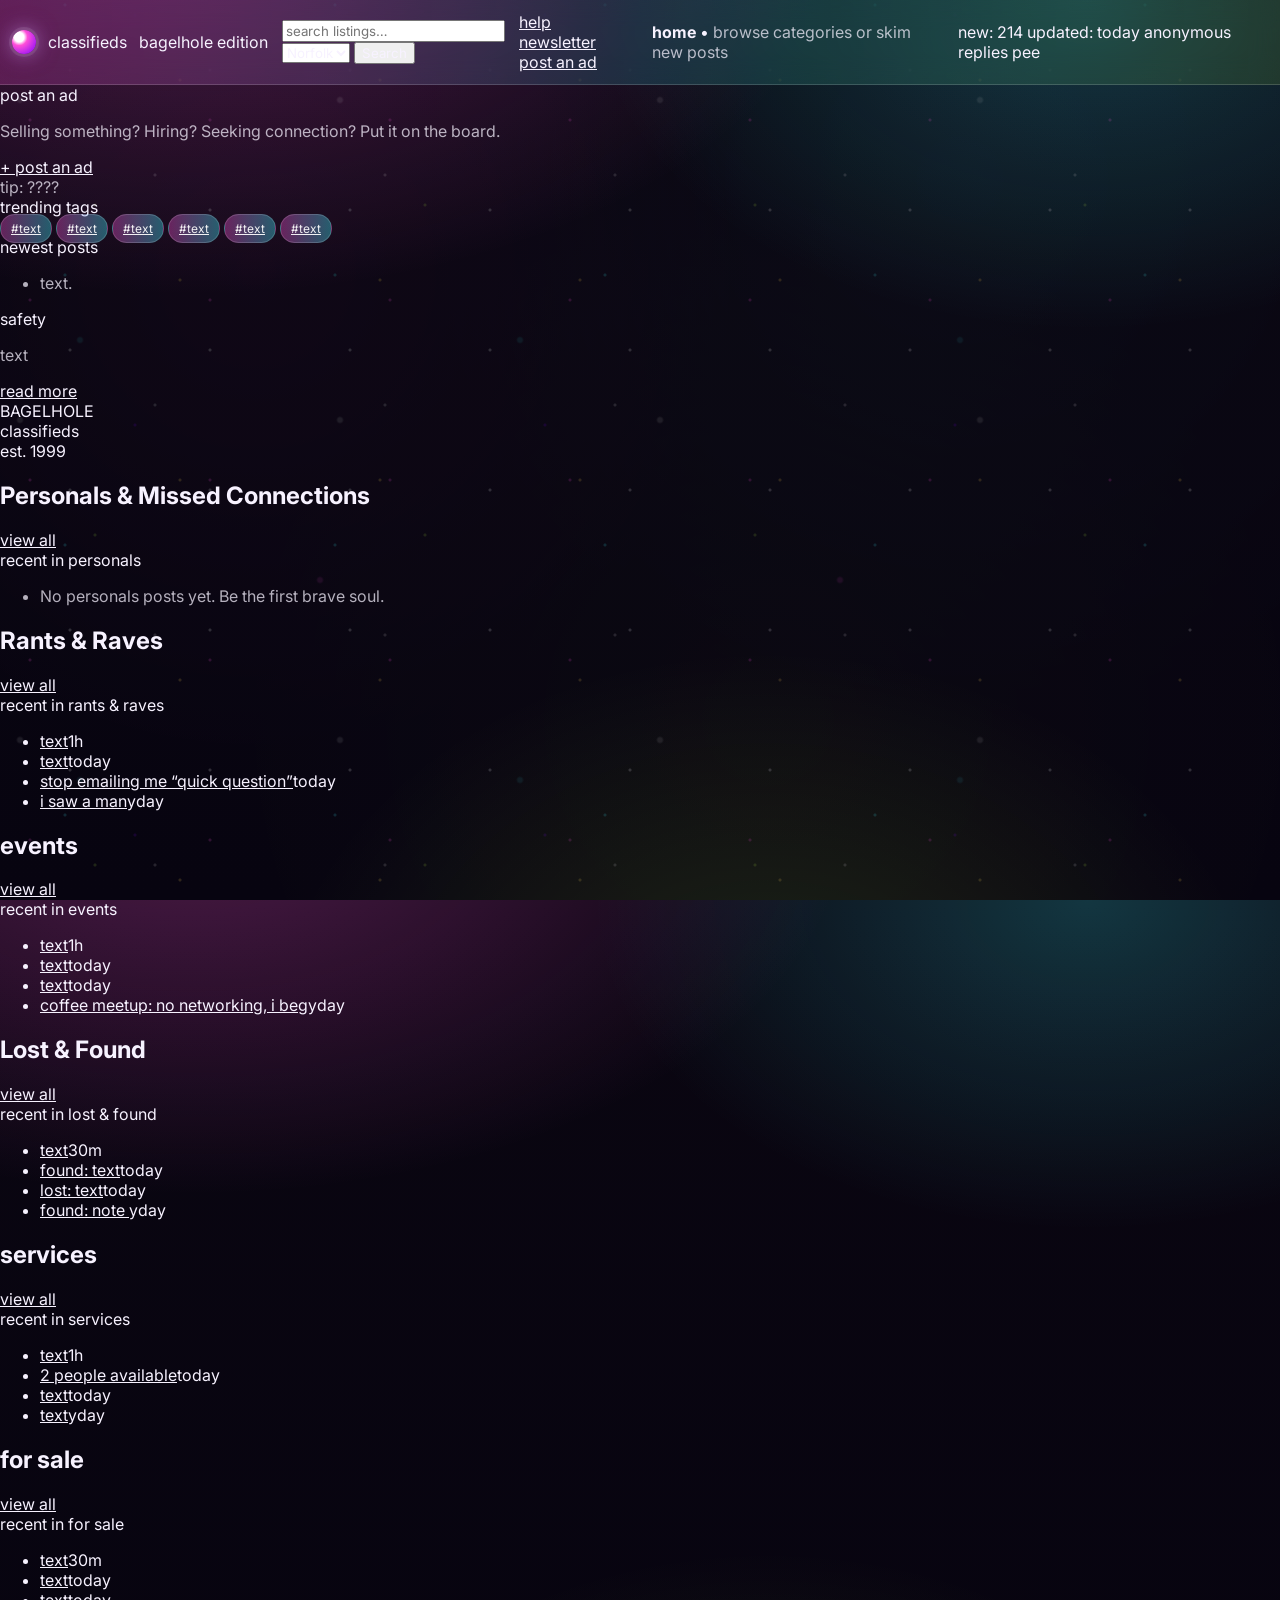
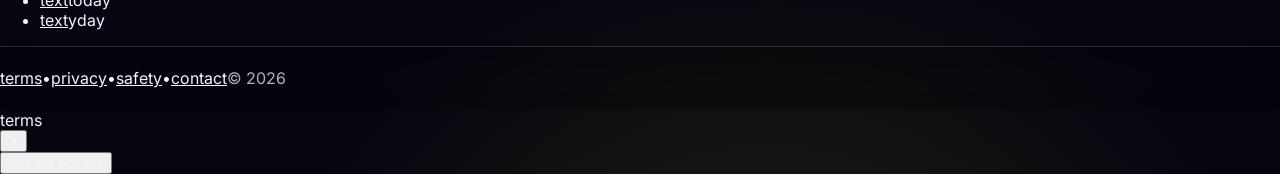
<file: index.html>
<!-- index.html -->
<!doctype html>
<html lang="en">
<head>
  <meta charset="utf-8" />
  <meta name="viewport" content="width=device-width,initial-scale=1" />
  <title>classifieds • home</title>
  <meta name="description" content="Classifieds front page with category columns and recent post titles." />
  <link rel="stylesheet" href="style.css" />
</head>

<body>
  <!-- Top bar -->
  <header class="topbar">
    <div class="wrap toprow">
      <a class="brand" href="index.html" aria-label="Classifieds home">
        <span class="dot" aria-hidden="true"></span>
        classifieds <span class="brandSub" aria-hidden="true">bagelhole edition</span>
      </a>

      <form class="search" action="#" method="get" onsubmit="return false;">
        <label class="sr-only" for="q">search</label>
        <input id="q" name="q" type="search" placeholder="search listings…" />

        <label class="sr-only" for="loc">location</label>
        <select id="loc" name="loc">
          <option>Norfolk</option>
          <!-- <option>Online / Anywhere</option> -->
        </select>

        <button type="submit">Search</button>
      </form>

      <nav class="toplinks" aria-label="top links">
        <a href="#" data-modal="help">help</a>
        <a href="#" data-modal="newsletter">newsletter</a>
        <a class="postBtn" href="actions/postad.html">post an ad</a>
      </nav>
    </div>

    <div class="wrap subrow">
      <div class="crumbs">
        <strong>home</strong>
        <span class="sep">•</span>
        <span class="muted">browse categories or skim new posts</span>
      </div>

      <div class="pills" aria-label="site status">
        <span class="pill">new: 214</span>
        <span class="pill">updated: today</span>
        <span class="pill">anonymous replies</span>
        <span class="pill glitch">pee</span>
      </div>
    </div>
  </header>

  <main class="wrap layout">
    <!-- LEFT RAIL -->
    <aside class="rail" aria-label="highlights">
      <section class="card postCard">
        <div class="postTitle">post an ad</div>
        <p class="muted">
          Selling something? Hiring? Seeking connection? Put it on the board.
        </p>
        <a class="bigPost" href="actions/postad.html">+ post an ad</a>
        <div class="tiny muted">tip: ????</div>
      </section>

      <section class="card">
        <div class="postTitle">trending tags</div>
        <div class="tags">
          <a href="#" class="tag" data-modal="tag">#text</a>
          <a href="#" class="tag" data-modal="tag">#text</a>
          <a href="#" class="tag" data-modal="tag">#text</a>
          <a href="#" class="tag" data-modal="tag">#text</a>
          <a href="#" class="tag" data-modal="tag">#text</a>
          <a href="#" class="tag hot" data-modal="tag">#text</a>
        </div>
      </section>

      <section class="card">
        <div class="postTitle">newest posts</div>
        <ul class="posts compact" id="newestPosts"></ul>
      </section>

      <section class="card tinyCard">
        <div class="postTitle">safety</div>
        <p class="muted tiny">
          text
        </p>
        <a class="link" href="#" data-modal="safety">read more</a>
      </section>

      <section class="stamp" aria-label="site stamp">
        <div class="stampInner">
          <div class="stampTop">BAGELHOLE</div>
          <div class="stampMid">classifieds</div>
          <div class="stampBot">est. 1999</div>
        </div>
      </section>
    </aside>

    <!-- BOARD -->
    <section class="board" aria-label="classifieds categories">
      <!-- COMMUNITY -->
      <section class="col" aria-labelledby="h-community">
        <header class="colHead">
          <h2 id="h-community">Personals &amp; Missed Connections</h2>
          <a class="viewAll" href="categories/personals.html">view all</a>
        </header>

        <div class="recent">
          <div class="recentHead">recent in personals</div>
          <ul class="posts" id="recentPersonals"></ul>
        </div>
      </section>

      <!-- RANTS -->
      <section class="col" aria-labelledby="h-rants">
        <header class="colHead">
          <h2 id="h-rants">Rants &amp; Raves</h2>
          <a class="viewAll" href="categories/personals.html">view all</a>
        </header>

        <div class="recent">
          <div class="recentHead">recent in rants &amp; raves</div>
          <ul class="posts">
            <li><a href="#" data-modal="stub">text</a><span class="when">1h</span></li>
            <li><a href="#" data-modal="stub">text</a><span class="when">today</span></li>
            <li><a href="#" data-modal="stub">stop emailing me “quick question”</a><span class="when">today</span></li>
            <li><a href="#" data-modal="stub">i saw a man</a><span class="when">yday</span></li>
          </ul>
        </div>
      </section>

      <!-- EVENTS -->
      <section class="col" aria-labelledby="h-events">
        <header class="colHead">
          <h2 id="h-events">events</h2>
          <a class="viewAll" href="categories/personals.html">view all</a>
        </header>

        <div class="recent">
          <div class="recentHead">recent in events</div>
          <ul class="posts">
            <li><a href="#" data-modal="stub">text</a><span class="when">1h</span></li>
            <li><a href="#" data-modal="stub">text</a><span class="when">today</span></li>
            <li><a href="#" data-modal="stub">text</a><span class="when">today</span></li>
            <li><a href="#" data-modal="stub">coffee meetup: no networking, i beg</a><span class="when">yday</span></li>
          </ul>
        </div>
      </section>

      <!-- LOST -->
      <section class="col" aria-labelledby="h-lost">
        <header class="colHead">
          <h2 id="h-lost">Lost &amp; Found</h2>
          <a class="viewAll" href="categories/personals.html">view all</a>
        </header>

        <div class="recent">
          <div class="recentHead">recent in lost &amp; found</div>
          <ul class="posts">
            <li><a href="#" data-modal="stub">text</a><span class="when">30m</span></li>
            <li><a href="#" data-modal="stub">found: text</a><span class="when">today</span></li>
            <li><a href="#" data-modal="stub">lost: text</a><span class="when">today</span></li>
            <li><a href="#" data-modal="stub">found: note </a><span class="when">yday</span></li>
          </ul>
        </div>
      </section>

      <!-- SERVICES -->
      <section class="col" aria-labelledby="h-services">
        <header class="colHead">
          <h2 id="h-services">services</h2>
          <a class="viewAll" href="categories/personals.html">view all</a>
        </header>

        <div class="recent">
          <div class="recentHead">recent in services</div>
          <ul class="posts">
            <li><a href="#" data-modal="stub">text</a><span class="when">1h</span></li>
            <li><a href="#" data-modal="stub">2 people available</a><span class="when">today</span></li>
            <li><a href="#" data-modal="stub">text</a><span class="when">today</span></li>
            <li><a href="#" data-modal="stub">text</a><span class="when">yday</span></li>
          </ul>
        </div>
      </section>

      <!-- FOR SALE -->
      <section class="col" aria-labelledby="h-forsale">
        <header class="colHead">
          <h2 id="h-forsale">for sale</h2>
          <a class="viewAll" href="categories/personals.html">view all</a>
        </header>

        <div class="recent">
          <div class="recentHead">recent in for sale</div>
          <ul class="posts">
            <li><a href="#" data-modal="stub">text</a><span class="when">30m</span></li>
            <li><a href="#" data-modal="stub">text</a><span class="when">today</span></li>
            <li><a href="#" data-modal="stub">text</a><span class="when">today</span></li>
            <li><a href="#" data-modal="stub">text</a><span class="when">yday</span></li>
          </ul>
        </div>
      </section>
    </section>
  </main>

  <footer class="wrap footer">
    <a href="#" data-modal="terms">terms</a><span class="sep">•</span>
    <a href="#" data-modal="privacy">privacy</a><span class="sep">•</span>
    <a href="#" data-modal="safety">safety</a><span class="sep">•</span>
    <a href="#" data-modal="contact">contact</a>
    <span class="copy muted">© 2026</span>
  </footer>

  <!-- Modal -->
  <div class="modalBack" id="modalBack" aria-hidden="true">
    <div class="modal" role="dialog" aria-modal="true" aria-labelledby="modalTitle">
      <div class="modalTop">
        <div class="modalTitle" id="modalTitle">terms</div>
        <button class="modalClose" type="button" id="modalClose" aria-label="Close">✕</button>
      </div>

      <div class="modalBody">
        <div class="modalText" id="modalText"></div>
        <div class="modalArt" id="modalArt" hidden>
          <img id="modalImg" alt="nonsense illustration" />
        </div>
      </div>

      <div class="modalFoot">
        <button class="modalBtn" type="button" id="modalOk">ok i will behave</button>
      </div>
    </div>
  </div>

<script>
  const STORE_KEY = "bagelhole_posts_v1";

  function loadPosts(){
    try { return JSON.parse(localStorage.getItem(STORE_KEY) || "[]"); }
    catch(e){ return []; }
  }

  function timeAgoISO(iso){
    const d = new Date(iso);
    const sec = Math.floor((Date.now() - d.getTime()) / 1000);
    if(sec < 60) return "just now";
    const min = Math.floor(sec / 60);
    if(min < 60) return `${min}m`;
    const hr = Math.floor(min / 60);
    if(hr < 24) return `${hr}h`;
    const day = Math.floor(hr / 24);
    if(day < 7) return `${day}d`;
    const wk = Math.floor(day / 7);
    if(wk < 5) return `${wk}w`;
    const mo = Math.floor(day / 30);
    return `${mo}mo`;
  }

  function escapeHtml(str){
    return String(str)
      .replaceAll("&","&amp;")
      .replaceAll("<","&lt;")
      .replaceAll(">","&gt;")
      .replaceAll('"',"&quot;")
      .replaceAll("'","&#039;");
  }

  // PERSONALS: recent 4 (for the category column)
  const ul = document.getElementById("recentPersonals");
  if(ul){
    const posts = loadPosts()
      .filter(p => p.category === "personals")
      .slice(0, 4);

    if(posts.length === 0){
      ul.innerHTML = `<li class="muted tiny">No personals posts yet. Be the first brave soul.</li>`;
    } else {
      ul.innerHTML = posts.map(p => `
        <li>
          <a rel="nofollow" href="categories/post.html?id=${encodeURIComponent(p.id)}">
            <span class="t">personals:</span> ${escapeHtml(p.title)}
          </a>
          <span class="when">${timeAgoISO(p.postedAt)}</span>
        </li>
      `).join("");
    }
  }

  // RAIL: newest posts (personals-only for now)
  const newest = document.getElementById("newestPosts");
  if(newest){
    const posts = loadPosts()
      .filter(p => p.category === "personals")
      .slice(0, 5);

    if(posts.length === 0){
      newest.innerHTML = `<li class="muted tiny">text.</li>`;
    } else {
      newest.innerHTML = posts.map(p => `
        <li>
          <a rel="nofollow" href="categories/post.html?id=${encodeURIComponent(p.id)}">
            ${escapeHtml(p.title)}
          </a>
          <span class="when">${timeAgoISO(p.postedAt)}</span>
        </li>
      `).join("");
    }
  }

  // Optional: live refresh if another tab adds a post
  window.addEventListener("storage", (e) => {
    if(e.key === STORE_KEY){
      location.reload();
    }
  });

  // ---------- Nonsense modal ----------
  const modalBack  = document.getElementById("modalBack");
  const modalTitle = document.getElementById("modalTitle");
  const modalText  = document.getElementById("modalText");
  const modalClose = document.getElementById("modalClose");
  const modalOk    = document.getElementById("modalOk");
  const modalArt   = document.getElementById("modalArt");
  const modalImg   = document.getElementById("modalImg");

  const nonsense = {
    terms: {
      title: "terms (alleged)",
      lines: [
        "text"
      ],
      img: "https://picsum.photos/seed/bagelhole-terms/720/480"
    },
    privacy: {
      title: "privacy (mostly emotional)",
      lines: [
        "text"
      ],
      img: "https://picsum.photos/seed/bagelhole-privacy/720/480"
    },
    safety: {
      title: "safety (gently threatening)",
      lines: [
        "text"
      ],
      img: "https://picsum.photos/seed/bagelhole-safety/720/480"
    },
    contact: {
      title: "contact (please don’t)",
      lines: [
        "text"
      ],
      img: "https://picsum.photos/seed/bagelhole-contact/720/480"
    },
    help: {
      title: "help",
      lines: [
        "text"
      ],
      img: "https://picsum.photos/seed/bagelhole-help/720/480"
    },
    newsletter: {
      title: "newsletter",
      lines: [
        "text"
      ],
      img: "https://picsum.photos/seed/bagelhole-newsletter/720/480"
    },
    stub: {
      title: "not implemented",
      lines: [
        "text"
      ],
      img: "https://picsum.photos/seed/bagelhole-stub/720/480"
    },
    tag: {
      title: "tag search (imaginary)",
      lines: [
        "text"
      ],
      img: "https://picsum.photos/seed/bagelhole-tag/720/480"
    }
  };

  function openModal(kind){
    const data = nonsense[kind] || nonsense.stub;
    modalTitle.textContent = data.title;

    const pick = data.lines.slice().sort(() => Math.random() - 0.5);
    modalText.innerHTML = `
      <p><strong>${escapeHtml(pick[0] || "be cool.")}</strong></p>
      ${(pick[1] ? `<p>${escapeHtml(pick[1])}</p>` : "")}
      ${(pick[2] ? `<p>${escapeHtml(pick[2])}</p>` : "")}
      <p class="muted tiny">text.</p>
    `;

    if(data.img){
      modalArt.hidden = false;
      // cache-bust so it feels fresh each click
      modalImg.src = data.img + "?t=" + Date.now();
    } else {
      modalArt.hidden = true;
      modalImg.removeAttribute("src");
    }

    modalBack.classList.add("open");
    modalBack.setAttribute("aria-hidden", "false");
    modalClose.focus();
  }

  function closeModal(){
    modalBack.classList.remove("open");
    modalBack.setAttribute("aria-hidden", "true");
  }

  document.addEventListener("click", (e) => {
    const a = e.target.closest("[data-modal]");
    if(a){
      e.preventDefault();
      openModal(a.getAttribute("data-modal"));
      return;
    }
  });

  modalClose.addEventListener("click", closeModal);
  modalOk.addEventListener("click", closeModal);

  modalBack.addEventListener("click", (e) => {
    if(e.target === modalBack) closeModal();
  });

  document.addEventListener("keydown", (e) => {
    if(e.key === "Escape" && modalBack.classList.contains("open")){
      closeModal();
    }
  });
</script>
</body>
</html>
</file>
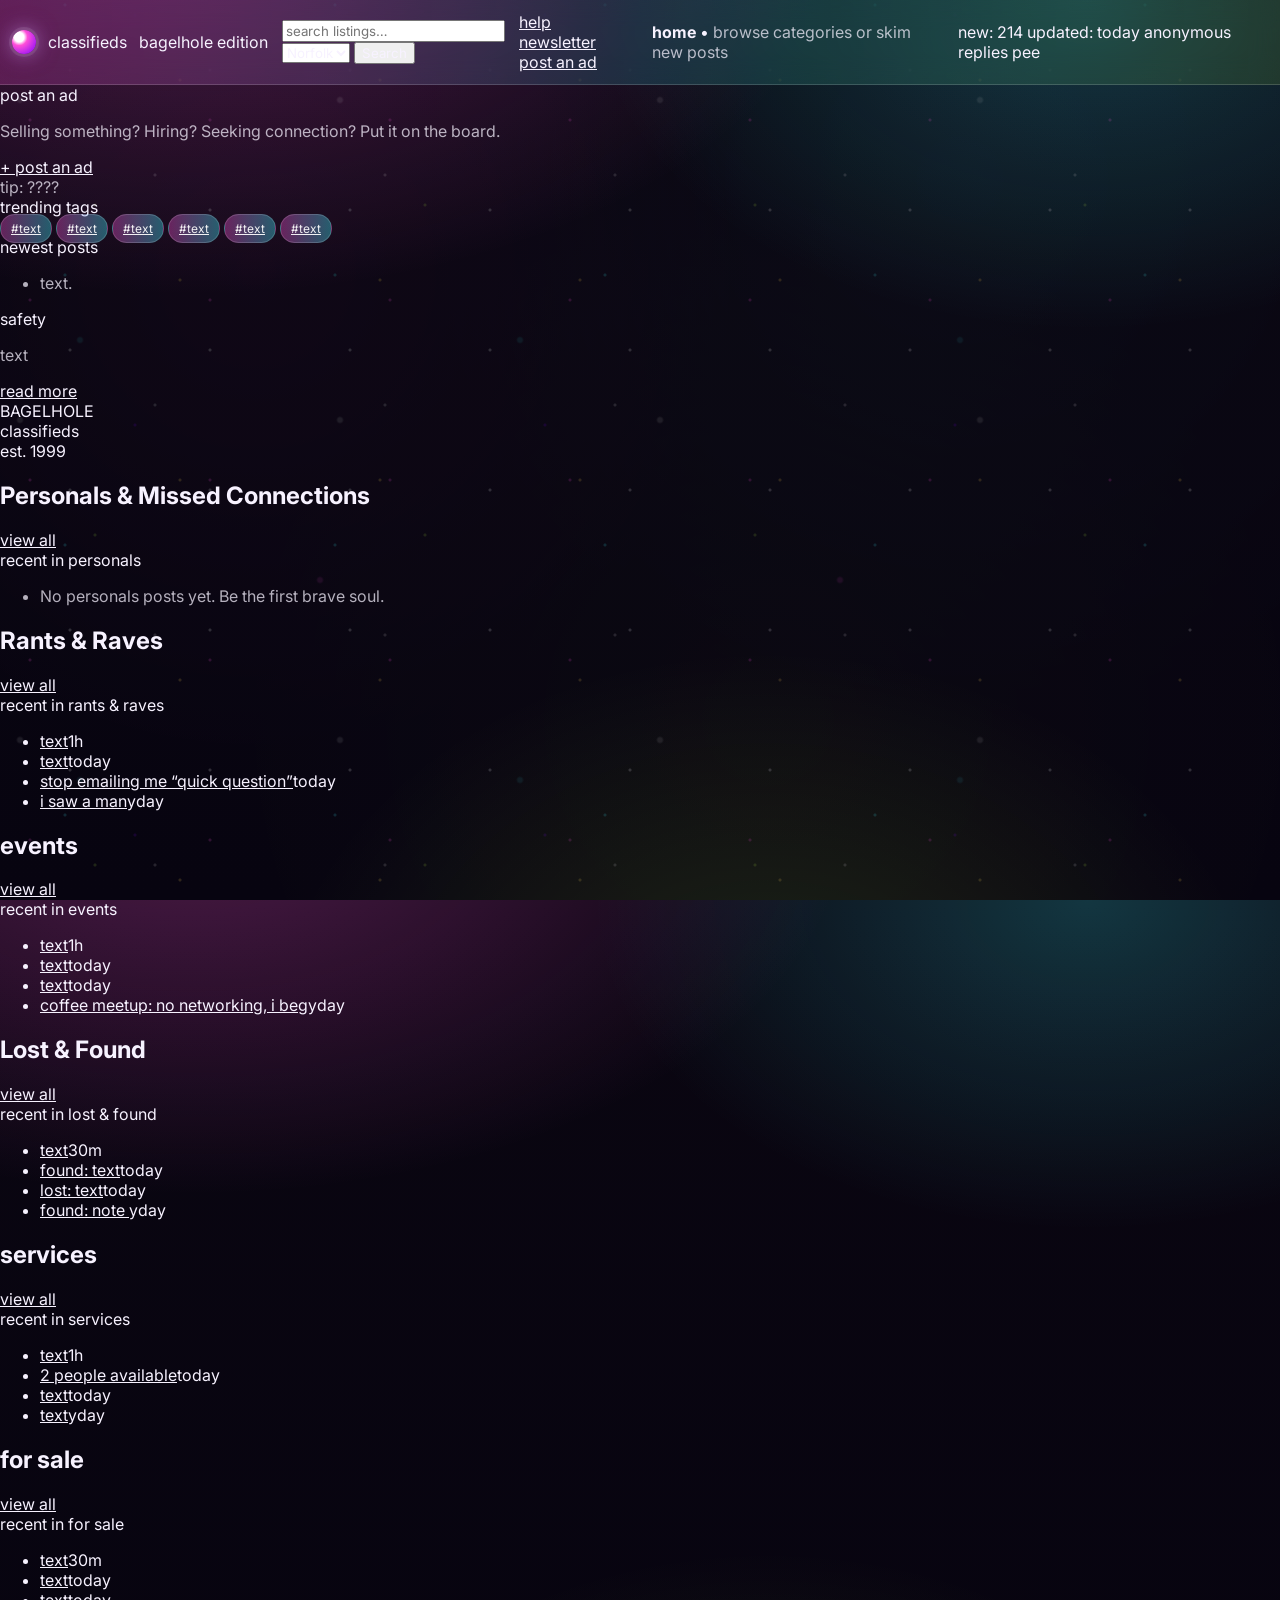
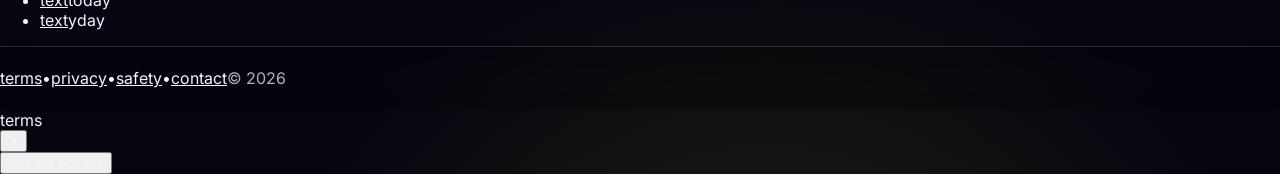
<file: classifieds_index.html>
<!-- index.html -->
<!doctype html>
<html lang="en">
<head>
  <meta charset="utf-8" />
  <meta name="viewport" content="width=device-width,initial-scale=1" />
  <title>classifieds • home</title>
  <meta name="description" content="Classifieds front page with category columns and recent post titles." />
  <link rel="stylesheet" href="style.css" />
</head>

<body>
  <!-- Top bar -->
  <header class="topbar">
    <div class="wrap toprow">
      <a class="brand" href="index.html" aria-label="Classifieds home">
        <span class="dot" aria-hidden="true"></span>
        classifieds <span class="brandSub" aria-hidden="true">bagelhole edition</span>
      </a>

      <form class="search" action="#" method="get" onsubmit="return false;">
        <label class="sr-only" for="q">search</label>
        <input id="q" name="q" type="search" placeholder="search listings…" />

        <label class="sr-only" for="loc">location</label>
        <select id="loc" name="loc">
          <option>Norfolk</option>
          <!-- <option>Online / Anywhere</option> -->
        </select>

        <button type="submit">Search</button>
      </form>

      <nav class="toplinks" aria-label="top links">
        <a href="#" data-modal="help">help</a>
        <a href="#" data-modal="newsletter">newsletter</a>
        <a class="postBtn" href="actions/postad.html">post an ad</a>
      </nav>
    </div>

    <div class="wrap subrow">
      <div class="crumbs">
        <strong>home</strong>
        <span class="sep">•</span>
        <span class="muted">browse categories or skim new posts</span>
      </div>

      <div class="pills" aria-label="site status">
        <span class="pill">new: 214</span>
        <span class="pill">updated: today</span>
        <span class="pill">anonymous replies</span>
        <span class="pill glitch">pee</span>
      </div>
    </div>
  </header>

  <main class="wrap layout">
    <!-- LEFT RAIL -->
    <aside class="rail" aria-label="highlights">
      <section class="card postCard">
        <div class="postTitle">post an ad</div>
        <p class="muted">
          Selling something? Hiring? Seeking connection? Put it on the board.
        </p>
        <a class="bigPost" href="actions/postad.html">+ post an ad</a>
        <div class="tiny muted">tip: ????</div>
      </section>

      <section class="card">
        <div class="postTitle">trending tags</div>
        <div class="tags">
          <a href="#" class="tag" data-modal="tag">#text</a>
          <a href="#" class="tag" data-modal="tag">#text</a>
          <a href="#" class="tag" data-modal="tag">#text</a>
          <a href="#" class="tag" data-modal="tag">#text</a>
          <a href="#" class="tag" data-modal="tag">#text</a>
          <a href="#" class="tag hot" data-modal="tag">#text</a>
        </div>
      </section>

      <section class="card">
        <div class="postTitle">newest posts</div>
        <ul class="posts compact" id="newestPosts"></ul>
      </section>

      <section class="card tinyCard">
        <div class="postTitle">safety</div>
        <p class="muted tiny">
          text
        </p>
        <a class="link" href="#" data-modal="safety">read more</a>
      </section>

      <section class="stamp" aria-label="site stamp">
        <div class="stampInner">
          <div class="stampTop">BAGELHOLE</div>
          <div class="stampMid">classifieds</div>
          <div class="stampBot">est. 1999</div>
        </div>
      </section>
    </aside>

    <!-- BOARD -->
    <section class="board" aria-label="classifieds categories">
      <!-- COMMUNITY -->
      <section class="col" aria-labelledby="h-community">
        <header class="colHead">
          <h2 id="h-community">Personals &amp; Missed Connections</h2>
          <a class="viewAll" href="categories/personals.html">view all</a>
        </header>

        <div class="recent">
          <div class="recentHead">recent in personals</div>
          <ul class="posts" id="recentPersonals"></ul>
        </div>
      </section>

      <!-- RANTS -->
      <section class="col" aria-labelledby="h-rants">
        <header class="colHead">
          <h2 id="h-rants">Rants &amp; Raves</h2>
          <a class="viewAll" href="#" data-modal="stub">view all</a>
        </header>

        <div class="recent">
          <div class="recentHead">recent in rants &amp; raves</div>
          <ul class="posts">
            <li><a href="#" data-modal="stub">text</a><span class="when">1h</span></li>
            <li><a href="#" data-modal="stub">text</a><span class="when">today</span></li>
            <li><a href="#" data-modal="stub">stop emailing me “quick question”</a><span class="when">today</span></li>
            <li><a href="#" data-modal="stub">i saw a man</a><span class="when">yday</span></li>
          </ul>
        </div>
      </section>

      <!-- EVENTS -->
      <section class="col" aria-labelledby="h-events">
        <header class="colHead">
          <h2 id="h-events">events</h2>
          <a class="viewAll" href="#" data-modal="stub">view all</a>
        </header>

        <div class="recent">
          <div class="recentHead">recent in events</div>
          <ul class="posts">
            <li><a href="#" data-modal="stub">text</a><span class="when">1h</span></li>
            <li><a href="#" data-modal="stub">text</a><span class="when">today</span></li>
            <li><a href="#" data-modal="stub">text</a><span class="when">today</span></li>
            <li><a href="#" data-modal="stub">coffee meetup: no networking, i beg</a><span class="when">yday</span></li>
          </ul>
        </div>
      </section>

      <!-- LOST -->
      <section class="col" aria-labelledby="h-lost">
        <header class="colHead">
          <h2 id="h-lost">Lost &amp; Found</h2>
          <a class="viewAll" href="#" data-modal="stub">view all</a>
        </header>

        <div class="recent">
          <div class="recentHead">recent in lost &amp; found</div>
          <ul class="posts">
            <li><a href="#" data-modal="stub">text</a><span class="when">30m</span></li>
            <li><a href="#" data-modal="stub">found: text</a><span class="when">today</span></li>
            <li><a href="#" data-modal="stub">lost: text</a><span class="when">today</span></li>
            <li><a href="#" data-modal="stub">found: note </a><span class="when">yday</span></li>
          </ul>
        </div>
      </section>

      <!-- SERVICES -->
      <section class="col" aria-labelledby="h-services">
        <header class="colHead">
          <h2 id="h-services">services</h2>
          <a class="viewAll" href="#" data-modal="stub">view all</a>
        </header>

        <div class="recent">
          <div class="recentHead">recent in services</div>
          <ul class="posts">
            <li><a href="#" data-modal="stub">text</a><span class="when">1h</span></li>
            <li><a href="#" data-modal="stub">2 people available</a><span class="when">today</span></li>
            <li><a href="#" data-modal="stub">text</a><span class="when">today</span></li>
            <li><a href="#" data-modal="stub">text</a><span class="when">yday</span></li>
          </ul>
        </div>
      </section>

      <!-- FOR SALE -->
      <section class="col" aria-labelledby="h-forsale">
        <header class="colHead">
          <h2 id="h-forsale">for sale</h2>
          <a class="viewAll" href="#" data-modal="stub">view all</a>
        </header>

        <div class="recent">
          <div class="recentHead">recent in for sale</div>
          <ul class="posts">
            <li><a href="#" data-modal="stub">text</a><span class="when">30m</span></li>
            <li><a href="#" data-modal="stub">text</a><span class="when">today</span></li>
            <li><a href="#" data-modal="stub">text</a><span class="when">today</span></li>
            <li><a href="#" data-modal="stub">text</a><span class="when">yday</span></li>
          </ul>
        </div>
      </section>
    </section>
  </main>

  <footer class="wrap footer">
    <a href="#" data-modal="terms">terms</a><span class="sep">•</span>
    <a href="#" data-modal="privacy">privacy</a><span class="sep">•</span>
    <a href="#" data-modal="safety">safety</a><span class="sep">•</span>
    <a href="#" data-modal="contact">contact</a>
    <span class="copy muted">© 2026</span>
  </footer>

  <!-- Modal -->
  <div class="modalBack" id="modalBack" aria-hidden="true">
    <div class="modal" role="dialog" aria-modal="true" aria-labelledby="modalTitle">
      <div class="modalTop">
        <div class="modalTitle" id="modalTitle">terms</div>
        <button class="modalClose" type="button" id="modalClose" aria-label="Close">✕</button>
      </div>

      <div class="modalBody">
        <div class="modalText" id="modalText"></div>
        <div class="modalArt" id="modalArt" hidden>
          <img id="modalImg" alt="nonsense illustration" />
        </div>
      </div>

      <div class="modalFoot">
        <button class="modalBtn" type="button" id="modalOk">ok i will behave</button>
      </div>
    </div>
  </div>

<script>
  const STORE_KEY = "bagelhole_posts_v1";

  function loadPosts(){
    try { return JSON.parse(localStorage.getItem(STORE_KEY) || "[]"); }
    catch(e){ return []; }
  }

  function timeAgoISO(iso){
    const d = new Date(iso);
    const sec = Math.floor((Date.now() - d.getTime()) / 1000);
    if(sec < 60) return "just now";
    const min = Math.floor(sec / 60);
    if(min < 60) return `${min}m`;
    const hr = Math.floor(min / 60);
    if(hr < 24) return `${hr}h`;
    const day = Math.floor(hr / 24);
    if(day < 7) return `${day}d`;
    const wk = Math.floor(day / 7);
    if(wk < 5) return `${wk}w`;
    const mo = Math.floor(day / 30);
    return `${mo}mo`;
  }

  function escapeHtml(str){
    return String(str)
      .replaceAll("&","&amp;")
      .replaceAll("<","&lt;")
      .replaceAll(">","&gt;")
      .replaceAll('"',"&quot;")
      .replaceAll("'","&#039;");
  }

  // PERSONALS: recent 4 (for the category column)
  const ul = document.getElementById("recentPersonals");
  if(ul){
    const posts = loadPosts()
      .filter(p => p.category === "personals")
      .slice(0, 4);

    if(posts.length === 0){
      ul.innerHTML = `<li class="muted tiny">No personals posts yet. Be the first brave soul.</li>`;
    } else {
      ul.innerHTML = posts.map(p => `
        <li>
          <a rel="nofollow" href="categories/post.html?id=${encodeURIComponent(p.id)}">
            <span class="t">personals:</span> ${escapeHtml(p.title)}
          </a>
          <span class="when">${timeAgoISO(p.postedAt)}</span>
        </li>
      `).join("");
    }
  }

  // RAIL: newest posts (personals-only for now)
  const newest = document.getElementById("newestPosts");
  if(newest){
    const posts = loadPosts()
      .filter(p => p.category === "personals")
      .slice(0, 5);

    if(posts.length === 0){
      newest.innerHTML = `<li class="muted tiny">text.</li>`;
    } else {
      newest.innerHTML = posts.map(p => `
        <li>
          <a rel="nofollow" href="categories/post.html?id=${encodeURIComponent(p.id)}">
            ${escapeHtml(p.title)}
          </a>
          <span class="when">${timeAgoISO(p.postedAt)}</span>
        </li>
      `).join("");
    }
  }

  // Optional: live refresh if another tab adds a post
  window.addEventListener("storage", (e) => {
    if(e.key === STORE_KEY){
      location.reload();
    }
  });

  // ---------- Nonsense modal ----------
  const modalBack  = document.getElementById("modalBack");
  const modalTitle = document.getElementById("modalTitle");
  const modalText  = document.getElementById("modalText");
  const modalClose = document.getElementById("modalClose");
  const modalOk    = document.getElementById("modalOk");
  const modalArt   = document.getElementById("modalArt");
  const modalImg   = document.getElementById("modalImg");

  const nonsense = {
    terms: {
      title: "terms (alleged)",
      lines: [
        "text"
      ],
      img: "https://picsum.photos/seed/bagelhole-terms/720/480"
    },
    privacy: {
      title: "privacy (mostly emotional)",
      lines: [
        "text"
      ],
      img: "https://picsum.photos/seed/bagelhole-privacy/720/480"
    },
    safety: {
      title: "safety (gently threatening)",
      lines: [
        "text"
      ],
      img: "https://picsum.photos/seed/bagelhole-safety/720/480"
    },
    contact: {
      title: "contact (please don’t)",
      lines: [
        "text"
      ],
      img: "https://picsum.photos/seed/bagelhole-contact/720/480"
    },
    help: {
      title: "help",
      lines: [
        "text"
      ],
      img: "https://picsum.photos/seed/bagelhole-help/720/480"
    },
    newsletter: {
      title: "newsletter",
      lines: [
        "text"
      ],
      img: "https://picsum.photos/seed/bagelhole-newsletter/720/480"
    },
    stub: {
      title: "not implemented",
      lines: [
        "text"
      ],
      img: "https://picsum.photos/seed/bagelhole-stub/720/480"
    },
    tag: {
      title: "tag search (imaginary)",
      lines: [
        "text"
      ],
      img: "https://picsum.photos/seed/bagelhole-tag/720/480"
    }
  };

  function openModal(kind){
    const data = nonsense[kind] || nonsense.stub;
    modalTitle.textContent = data.title;

    const pick = data.lines.slice().sort(() => Math.random() - 0.5);
    modalText.innerHTML = `
      <p><strong>${escapeHtml(pick[0] || "be cool.")}</strong></p>
      ${(pick[1] ? `<p>${escapeHtml(pick[1])}</p>` : "")}
      ${(pick[2] ? `<p>${escapeHtml(pick[2])}</p>` : "")}
      <p class="muted tiny">text.</p>
    `;

    if(data.img){
      modalArt.hidden = false;
      // cache-bust so it feels fresh each click
      modalImg.src = data.img + "?t=" + Date.now();
    } else {
      modalArt.hidden = true;
      modalImg.removeAttribute("src");
    }

    modalBack.classList.add("open");
    modalBack.setAttribute("aria-hidden", "false");
    modalClose.focus();
  }

  function closeModal(){
    modalBack.classList.remove("open");
    modalBack.setAttribute("aria-hidden", "true");
  }

  document.addEventListener("click", (e) => {
    const a = e.target.closest("[data-modal]");
    if(a){
      e.preventDefault();
      openModal(a.getAttribute("data-modal"));
      return;
    }
  });

  modalClose.addEventListener("click", closeModal);
  modalOk.addEventListener("click", closeModal);

  modalBack.addEventListener("click", (e) => {
    if(e.target === modalBack) closeModal();
  });

  document.addEventListener("keydown", (e) => {
    if(e.key === "Escape" && modalBack.classList.contains("open")){
      closeModal();
    }
  });
</script>
</body>
</html>
</file>
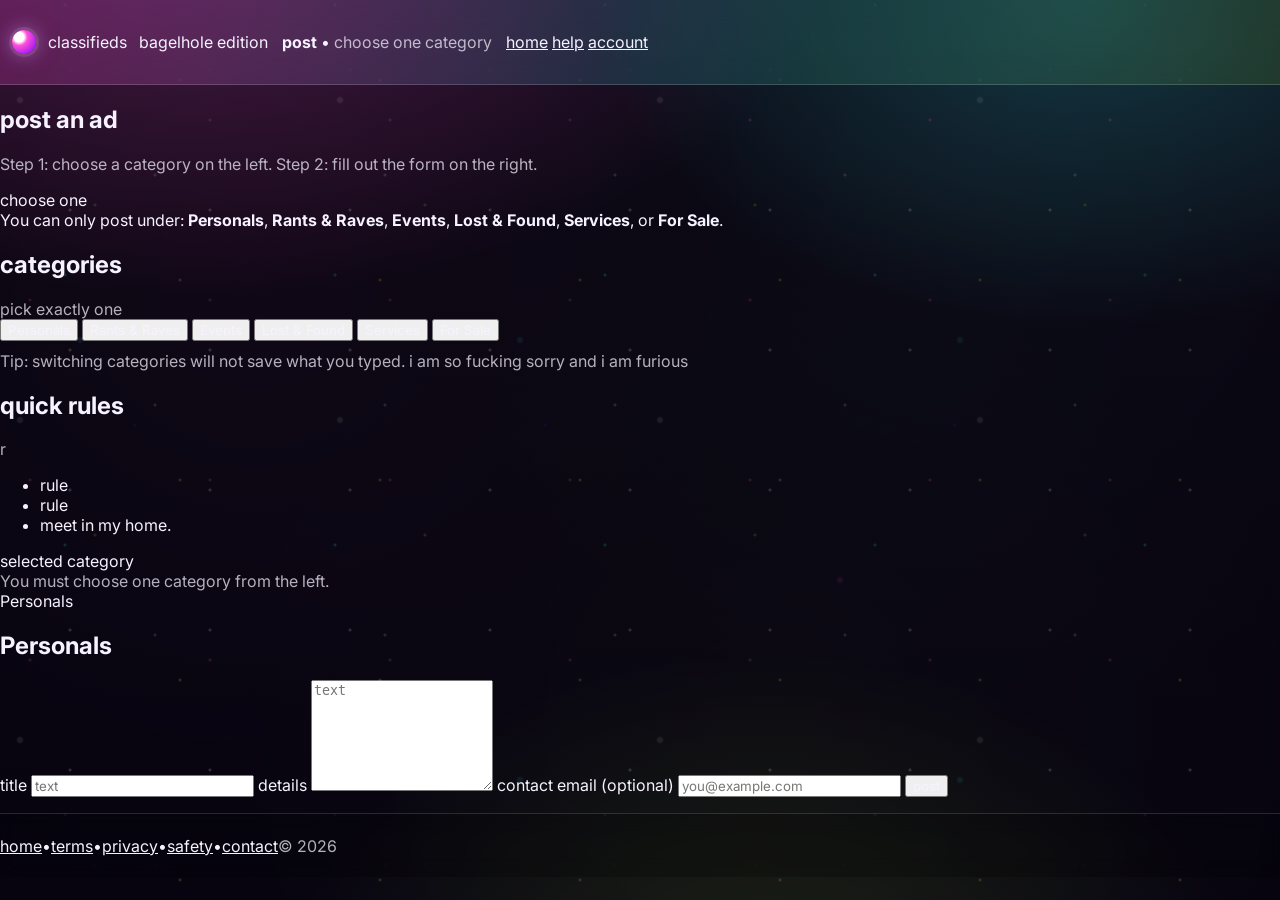
<file: actions/postad.html>
<!-- actions/postad.html -->
<!doctype html>
<html lang="en">
<head>
  <meta charset="utf-8" />
  <meta name="viewport" content="width=device-width,initial-scale=1" />
  <title>classifieds • post</title>
  <meta name="description" content="Post an ad: choose a category and fill out the form." />
  <link rel="stylesheet" href="../style.css" />
</head>

<body>
  <header class="topbar">
    <div class="wrap toprow">
      <a class="brand" href="../index.html" aria-label="Classifieds home">
        <span class="dot" aria-hidden="true"></span>
        classifieds <span class="brandSub" aria-hidden="true">bagelhole edition</span>
      </a>

      <div class="crumbs">
        <strong>post</strong>
        <span class="sep">•</span>
        <span class="muted">choose one category</span>
      </div>

      <nav class="toplinks" aria-label="top links">
        <a href="../index.html">home</a>
        <a href="#">help</a>
        <a href="#">account</a>
      </nav>
    </div>
  </header>

  <main class="wrap postLayout">
    <!-- LEFT: category picker (only these six) -->
    <section class="picker" aria-label="category picker">
      <div class="pickerHead">
        <h1>post an ad</h1>
        <p class="muted">Step 1: choose a category on the left. Step 2: fill out the form on the right.</p>

        <div class="callout" role="note" aria-label="choose a category note">
          <div class="calloutTitle">choose one</div>
          <div class="calloutBody">
            You can only post under:
            <strong>Personals</strong>, <strong>Rants &amp; Raves</strong>, <strong>Events</strong>,
            <strong>Lost &amp; Found</strong>, <strong>Services</strong>, or <strong>For Sale</strong>.
          </div>
        </div>
      </div>

      <div class="pickerGrid">
        <section class="pickGroup">
          <div class="pickTitleRow">
            <h2>categories</h2>
            <span class="hint muted">pick exactly one</span>
          </div>

          <div class="pickBtns bigPick">
            <button class="pickBtn active" type="button" data-form="f-personals">Personals</button>
            <button class="pickBtn" type="button" data-form="f-rants">Rants &amp; Raves</button>
            <button class="pickBtn" type="button" data-form="f-events">Events</button>
            <button class="pickBtn" type="button" data-form="f-lost">Lost &amp; Found</button>
            <button class="pickBtn" type="button" data-form="f-services-offered">Services</button>
            <button class="pickBtn" type="button" data-form="f-forsale">For Sale</button>
          </div>

          <p class="tiny muted" style="margin:10px 0 0;">
            Tip: switching categories will not save what you typed. i am so fucking sorry and i am furious
          </p>
        </section>

        <section class="pickGroup">
          <div class="pickTitleRow">
            <h2>quick rules</h2>
            <span class="hint muted">r</span>
          </div>
          <ul class="rules">
            <li>rule</li>
            <li>rule</li>
            <li>meet in my home.</li>
          </ul>
        </section>
      </div>
    </section>

    <!-- RIGHT: form panel -->
    <section class="forms" aria-label="post form area">
      <section class="card formsTop">
        <div class="postTitle">selected category</div>
        <div class="muted tiny">You must choose one category from the left.</div>
        <div class="chosen" id="chosenLabel">Personals</div>
      </section>

<!-- Personals (default) -->
<section class="card adForm" id="f-personals" data-title="Personals">
  <h2>Personals</h2>

  <form id="personalsForm">
    <label>
      title
      <input id="pTitle" type="text" required maxlength="120"
             placeholder="text" />
    </label>

    <label>
      details
      <textarea id="pBody" rows="7" required maxlength="2500"
                placeholder="text"></textarea>
    </label>

    <label>
      contact email (optional)
      <input id="pEmail" type="email" placeholder="you@example.com" />
    </label>

    <button class="submit" type="submit">post</button>
    <p class="tiny muted" id="postStatus" aria-live="polite"></p>
  </form>
</section>

      <!-- Rants & Raves -->
      <section class="card adForm" id="f-rants" data-title="Rants &amp; Raves" hidden>
        <h2>Rants &amp; Raves</h2>

        <label>
          title
          <input type="text" placeholder="e.g., stop emailing me “quick question”" />
        </label>

        <label>
          rant
          <textarea rows="7" placeholder="sssss."></textarea>
        </label>

        <button class="submit" type="button">post rant</button>
      </section>

      <!-- Events -->
      <section class="card adForm" id="f-events" data-title="Events" hidden>
        <h2>Events</h2>

        <label>
          title
          <input type="text" placeholder="terwetwetw" />
        </label>

        <div class="grid2">
          <label>
            date
            <input type="text" placeholder="e.g., Friday" />
          </label>
          <label>
            location
            <input type="text" placeholder="e.g., ????" />
          </label>
        </div>

        <label>
          details
          <textarea rows="7" placeholder="..."></textarea>
        </label>

        <label>
          contact email
          <input type="email" placeholder="you@example.com" />
        </label>

        <button class="submit" type="button">post event</button>
      </section>

      <!-- Lost & Found -->
      <section class="card adForm" id="f-lost" data-title="Lost &amp; Found" hidden>
        <h2>Lost &amp; Found</h2>

        <label>
          title
          <input type="text" placeholder="..." />
        </label>

        <label>
          details
          <textarea rows="7" placeholder="text."></textarea>
        </label>

        <label>
          contact email
          <input type="email" placeholder="you@example.com" />
        </label>

        <button class="submit" type="button">post</button>
      </section>

      <!-- Services (single category; form is “Services Offered” by default) -->
      <section class="card adForm" id="f-services-offered" data-title="Services">
        <h2>Services</h2>

        <label>
          title
          <input type="text" placeholder="te" />
        </label>

        <div class="grid2">
          <label>
            desired pay (optional)
            <input type="text" placeholder="text" />
          </label>

          <label>
            location
            <input type="text" placeholder="k" />
          </label>
        </div>

        <label>
          details
          <textarea rows="7" placeholder="text."></textarea>
        </label>

        <label>
          contact email
          <input type="email" placeholder="you@example.com" />
        </label>

        <button class="submit" type="button">post service</button>
        <p class="tiny muted">text.</p>
      </section>

      <!-- For Sale -->
      <section class="card adForm" id="f-forsale" data-title="For Sale" hidden>
        <h2>For Sale</h2>

        <label>
          title
          <input type="text" placeholder="text" />
        </label>

        <div class="grid2">
          <label>
            price
            <input type="text" placeholder="e.g., $60" />
          </label>
          <label>
            location
            <input type="text" placeholder="text" />
          </label>
        </div>

        <label>
          details
          <textarea rows="7" placeholder="text"></textarea>
        </label>

        <label>
          contact email
          <input type="email" placeholder="you@example.com" />
        </label>

        <button class="submit" type="button">post listing</button>
      </section>
    </section>
  </main>

  <footer class="wrap footer">
    <a href="../index.html">home</a><span class="sep">•</span>
    <a href="#">terms</a><span class="sep">•</span>
    <a href="#">privacy</a><span class="sep">•</span>
    <a href="#">safety</a><span class="sep">•</span>
    <a href="#">contact</a>
    <span class="copy muted">© 2026</span>
  </footer>

  <script>
    const btns = Array.from(document.querySelectorAll(".pickBtn"));
    const forms = Array.from(document.querySelectorAll(".adForm"));
    const chosen = document.getElementById("chosenLabel");

    function showForm(id){
      forms.forEach(f => f.hidden = (f.id !== id));
      btns.forEach(b => b.classList.toggle("active", b.dataset.form === id));
      const active = document.getElementById(id);
      chosen.innerHTML = active?.dataset?.title || "choose a category";

      if(active){
        active.classList.remove("pop");
        void active.offsetWidth;
        active.classList.add("pop");
      }
    }

    btns.forEach(b => b.addEventListener("click", () => showForm(b.dataset.form)));
    // ensure correct default
    showForm("f-personals");
  </script>
  <script>
  // ------- LocalStorage helpers -------
  const STORE_KEY = "bagelhole_posts_v1";

  function loadPosts(){
    try{ return JSON.parse(localStorage.getItem(STORE_KEY) || "[]"); }
    catch(e){ return []; }
  }

  function savePosts(posts){
    localStorage.setItem(STORE_KEY, JSON.stringify(posts));
  }

  function uid(){
    return "p_" + Date.now().toString(36) + "_" + Math.random().toString(36).slice(2,8);
  }

  // ------- Personals form submit -------
  const personalsForm = document.getElementById("personalsForm");
  const postStatus = document.getElementById("postStatus");

  if(personalsForm){
    personalsForm.addEventListener("submit", (e) => {
      e.preventDefault();

      const title = document.getElementById("pTitle").value.trim();
      const body  = document.getElementById("pBody").value.trim();
      const email = document.getElementById("pEmail").value.trim();

      if(!title || !body){
        postStatus.textContent = "Need a title and details.";
        return;
      }

      const newPost = {
        id: uid(),
        category: "personals",
        title,
        body,
        email,
        postedAt: new Date().toISOString()
      };

      const posts = loadPosts();
      posts.unshift(newPost);              // newest first
      savePosts(posts);

      postStatus.textContent = "Posted. Taking you to Personals…";
      personalsForm.reset();

      // send them to the category page so they see it instantly
      setTimeout(() => {
        window.location.href = "../categories/personals.html";
      }, 400);
    });
  }
</script>
</body>
</html>
</file>
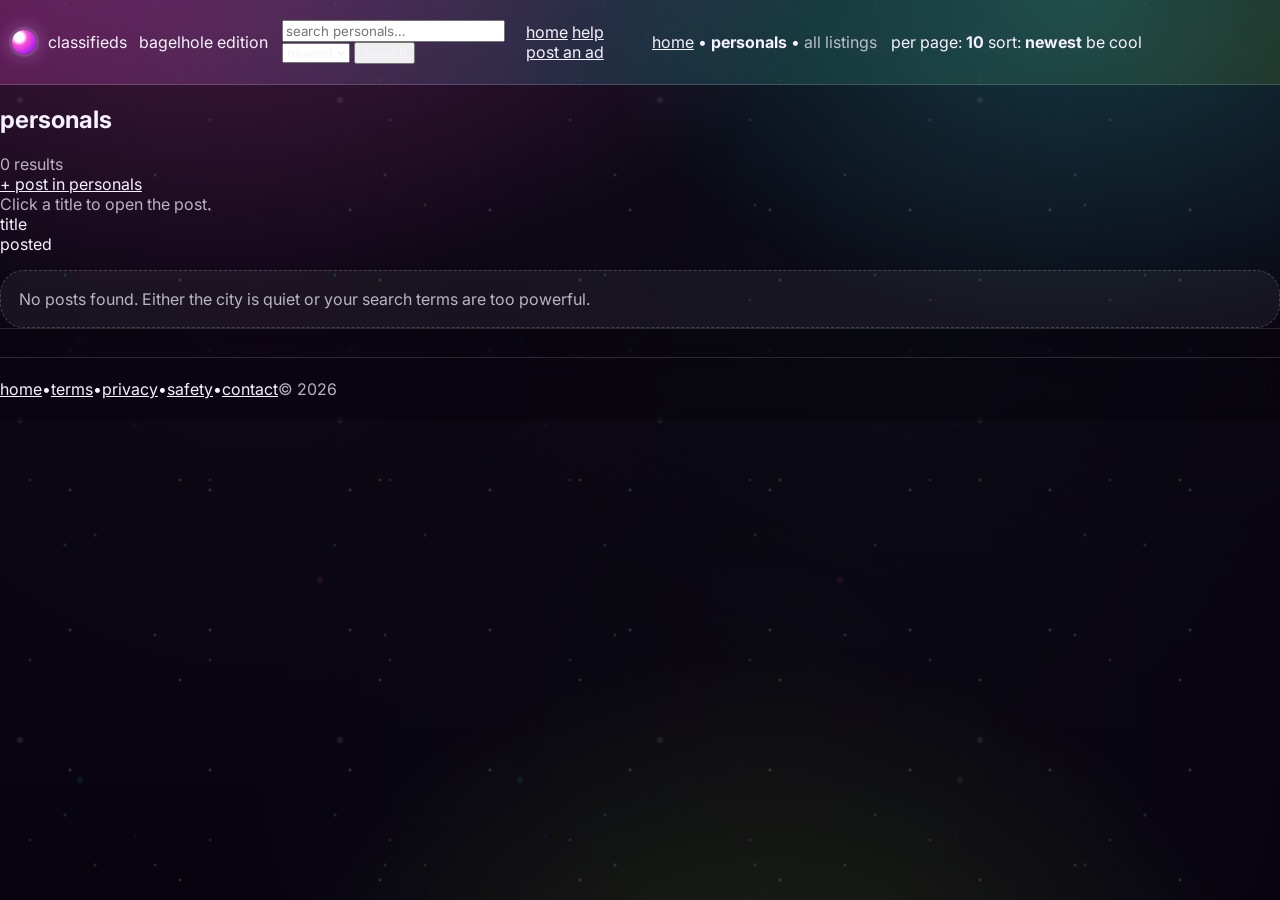
<file: categories/personals.html>
<!-- categories/personals.html -->
<!doctype html>
<html lang="en">
<head>
  <meta charset="utf-8" />
  <meta name="viewport" content="width=device-width,initial-scale=1" />
  <title>classifieds • personals</title>
  <meta name="description" content="All personals listings with pagination." />
  <link rel="stylesheet" href="../style.css" />
</head>

<body>
  <header class="topbar">
    <div class="wrap toprow">
      <a class="brand" href="../index.html" aria-label="Classifieds home">
        <span class="dot" aria-hidden="true"></span>
        classifieds <span class="brandSub" aria-hidden="true">bagelhole edition</span>
      </a>

      <form class="search" action="#" method="get" onsubmit="return false;">
        <label class="sr-only" for="q">search</label>
        <input id="q" name="q" type="search" placeholder="search personals…" autocomplete="off" />

        <label class="sr-only" for="sort">sort</label>
        <select id="sort" name="sort" aria-label="Sort">
          <option value="newest" selected>newest</option>
          <option value="oldest">oldest</option>
          <option value="title">title</option>
        </select>

        <button type="submit">Search</button>
      </form>

      <nav class="toplinks" aria-label="top links">
        <a href="../index.html">home</a>
        <a href="#">help</a>
        <a class="postBtn" href="../actions/postad.html">post an ad</a>
      </nav>
    </div>

    <div class="wrap subrow">
      <div class="crumbs">
        <a class="crumbLink" href="../index.html">home</a>
        <span class="sep">•</span>
        <strong>personals</strong>
        <span class="sep">•</span>
        <span class="muted">all listings</span>
      </div>

      <div class="pills" aria-label="category meta">
        <span class="pill">per page: <strong>10</strong></span>
        <span class="pill">sort: <strong id="sortPill">newest</strong></span>
        <span class="pill glitch">be cool</span>
      </div>
    </div>
  </header>

  <main class="wrap catLayout">
    <section class="card catHeader">
      <div class="catTitleRow">
        <h1>personals</h1>
        <div class="muted tiny" id="countLine">loading…</div>
      </div>

      <div class="catTools">
        <a class="bigPost" href="../actions/postad.html">+ post in personals</a>
        <div class="muted tiny">Click a title to open the post.</div>
      </div>
    </section>

    <!-- Listings -->
    <section class="card catList" aria-label="personals listings">
      <div class="listHead">
        <div class="lhTitle">title</div>
        <div class="lhWhen">posted</div>
      </div>

      <ul class="rows" id="postList" aria-live="polite"></ul>

      <div class="emptyState muted tiny" id="emptyState" hidden>
        No posts found. Either the city is quiet or your search terms are too powerful.
      </div>
    </section>

    <!-- Pagination -->
    <nav class="pager card" aria-label="pagination" id="pagerWrap">
      <div class="pagerInner" id="pager"></div>
      <div class="muted tiny" id="pagerInfo"></div>
    </nav>
  </main>

  <footer class="wrap footer">
    <a href="../index.html">home</a><span class="sep">•</span>
    <a href="#">terms</a><span class="sep">•</span>
    <a href="#">privacy</a><span class="sep">•</span>
    <a href="#">safety</a><span class="sep">•</span>
    <a href="#">contact</a>
    <span class="copy muted">© 2026</span>
  </footer>

<script>
  const STORE_KEY = "bagelhole_posts_v1";
  const perPage = 10;
  let currentPage = 1;

  function loadPosts(){
    try { return JSON.parse(localStorage.getItem(STORE_KEY) || "[]"); }
    catch(e){ return []; }
  }

  // Only personals for now
  function getPersonals(){
    return loadPosts()
      .filter(p => p.category === "personals")
      .map(p => ({
        id: p.id,
        title: p.title,
        postedAt: new Date(p.postedAt)
      }));
  }

  function timeAgo(d){
    const sec = Math.floor((Date.now() - d.getTime()) / 1000);
    if(sec < 60) return "just now";
    const min = Math.floor(sec / 60);
    if(min < 60) return `${min}m`;
    const hr = Math.floor(min / 60);
    if(hr < 24) return `${hr}h`;
    const day = Math.floor(hr / 24);
    if(day < 7) return `${day}d`;
    const wk = Math.floor(day / 7);
    if(wk < 5) return `${wk}w`;
    const mo = Math.floor(day / 30);
    return `${mo}mo`;
  }

  function escapeHtml(str){
    return String(str)
      .replaceAll("&","&amp;")
      .replaceAll("<","&lt;")
      .replaceAll(">","&gt;")
      .replaceAll('"',"&quot;")
      .replaceAll("'","&#039;");
  }

  // --- Elements ---
  const listEl = document.getElementById("postList");
  const pagerWrap = document.getElementById("pagerWrap");
  const pagerEl = document.getElementById("pager");
  const infoEl = document.getElementById("pagerInfo");
  const emptyEl = document.getElementById("emptyState");
  const qEl = document.getElementById("q");
  const sortEl = document.getElementById("sort");
  const sortPill = document.getElementById("sortPill");
  const countLine = document.getElementById("countLine");

  function applyFilters(all){
    const q = (qEl.value || "").trim().toLowerCase();
    const sort = sortEl.value;

    let filtered = all.slice();

    if(q){
      filtered = filtered.filter(p => p.title.toLowerCase().includes(q));
    }

    if(sort === "title"){
      filtered.sort((a,b) => a.title.localeCompare(b.title));
    } else if(sort === "oldest"){
      filtered.sort((a,b) => a.postedAt - b.postedAt);
    } else {
      filtered.sort((a,b) => b.postedAt - a.postedAt);
    }

    sortPill.textContent = sort;
    return filtered;
  }

  function makeDots(){
    const s = document.createElement("span");
    s.className = "pageDots";
    s.textContent = "…";
    return s;
  }

  function makePageBtn(label, page, disabled, active){
    const a = document.createElement("a");
    a.href = "#";
    a.className = "pageBtn" + (active ? " active" : "") + (disabled ? " disabled" : "");
    a.textContent = label;

    if(disabled){
      a.setAttribute("aria-disabled", "true");
      return a;
    }

    a.addEventListener("click", (e) => {
      e.preventDefault();
      currentPage = page;
      render();
      document.querySelector(".catList")?.scrollIntoView({behavior:"smooth", block:"start"});
    });

    return a;
  }

  function renderPager(totalPages, total, shownStart, shownEnd){
    pagerEl.innerHTML = "";

    if(totalPages <= 1){
      pagerWrap.hidden = true;
      return;
    }
    pagerWrap.hidden = false;

    pagerEl.appendChild(makePageBtn("prev", currentPage - 1, currentPage === 1, false));

    const windowSize = 7;
    let start = Math.max(1, currentPage - Math.floor(windowSize / 2));
    let end = Math.min(totalPages, start + windowSize - 1);
    start = Math.max(1, end - windowSize + 1);

    if(start > 1){
      pagerEl.appendChild(makePageBtn("1", 1, false, currentPage === 1));
      if(start > 2) pagerEl.appendChild(makeDots());
    }

    for(let i = start; i <= end; i++){
      pagerEl.appendChild(makePageBtn(String(i), i, false, i === currentPage));
    }

    if(end < totalPages){
      if(end < totalPages - 1) pagerEl.appendChild(makeDots());
      pagerEl.appendChild(makePageBtn(String(totalPages), totalPages, false, currentPage === totalPages));
    }

    pagerEl.appendChild(makePageBtn("next", currentPage + 1, currentPage === totalPages, false));
    infoEl.textContent = `Showing ${shownStart}–${shownEnd} of ${total}`;
  }

  function render(){
    const all = getPersonals();
    const filtered = applyFilters(all);
    const total = filtered.length;

    const totalPages = Math.max(1, Math.ceil(total / perPage));
    if(currentPage > totalPages) currentPage = totalPages;

    const start = (currentPage - 1) * perPage;
    const end = start + perPage;
    const pagePosts = filtered.slice(start, end);

    listEl.innerHTML = "";

    if(total === 0){
      emptyEl.hidden = false;
      pagerWrap.hidden = true;
      countLine.textContent = "0 results";
      return;
    } else {
      emptyEl.hidden = true;
    }

    pagePosts.forEach(p => {
      const li = document.createElement("li");
      li.className = "row";
      li.innerHTML = `
        <a class="rowLink" href="post.html?id=THE_ID_HERE">Title</a>
          ${escapeHtml(p.title)}
        </a>
        <span class="rowWhen" title="${p.postedAt.toLocaleString()}">${timeAgo(p.postedAt)}</span>
      `;
      listEl.appendChild(li);
    });

    const shownStart = start + 1;
    const shownEnd = Math.min(end, total);
    countLine.textContent = `showing ${shownStart}–${shownEnd} of ${total}`;

    renderPager(totalPages, total, shownStart, shownEnd);
  }

  qEl.addEventListener("input", () => { currentPage = 1; render(); });
  sortEl.addEventListener("change", () => { currentPage = 1; render(); });

  window.addEventListener("storage", (e) => {
    if(e.key === STORE_KEY){ render(); }
  });

  render();
</script>
</body>
</html>
</file>
<file: style.css>
/* =========================================================
   style.css (FULL CLEAN + FIXED PAGER)
   Bagelhole Restaurant Review Ecosystem
   - Desktop: sticky filter rail (left), ONLY results list scrolls (center),
              sticky map (right), pager pinned to bottom of center panel
   - Mobile: list-only, Filters + Map as overlays
   - Restaurant page styles included
   - Galaxy glitter background + neon CTAs
   ========================================================= */

/* ---------- Google fonts (optional; safe if already in HTML) ---------- */
@import url("https://fonts.googleapis.com/css2?family=Annie+Use+Your+Telescope&family=Bangers&family=Borel&family=Bungee&family=Cherry+Bomb+One&family=Chewy&family=Dancing+Script:wght@400..700&family=Emilys+Candy&family=Frijole&family=Gloria+Hallelujah&family=Homemade+Apple&family=IM+Fell+DW+Pica:ital@0;1&family=Indie+Flower&family=Inter:ital,opsz,wght@0,14..32,100..900;1,14..32,100..900&family=Knewave&family=Life+Savers:wght@400;700;800&family=Lobster+Two:ital,wght@0,400;0,700;1,400;1,700&family=Luckiest+Guy&family=Meow+Script&family=Monofett&family=Mouse+Memoirs&family=Orbitron:wght@400..900&family=Pacifico&family=Permanent+Marker&family=Playwrite+US+Trad:wght@100..400&family=Rammetto+One&family=Ribeye&family=Righteous&family=Roboto:ital,wght@0,100..900;1,100..900&family=Rock+3D&family=Rock+Salt&family=Sacramento&family=Satisfy&family=Shadows+Into+Light&family=Sour+Gummy:ital,wght@0,100..900;1,100..900&family=Special+Elite&family=TikTok+Sans:opsz,wght@12..36,300..900&family=Twinkle+Star&family=Ultra&display=swap");

:root{
  /* core */
  --bg: #09050f;
  --panel: rgba(255,255,255,.07);
  --panel2: rgba(255,255,255,.10);
  --line: rgba(255,255,255,.14);
  --ink: #f7f2ff;
  --muted: rgba(247,242,255,.72);

  /* neon */
  --pink: #ff4fd8;
  --hotpink: #ff2fbf;
  --aqua: #38f6ff;
  --lime: #baff3a;
  --sun: #ffd34a;
  --violet: #7a00ff;

  /* sizing */
  --r: 18px;
  --r2: 24px;
  --shadow: 0 18px 60px rgba(0,0,0,.35);
  --shadow2: 0 10px 28px rgba(0,0,0,.28);

  /* layout */
  --headerH: 85px;
  --footerH: 64px;
  --gap: 14px;

  /* fonts */
  --font: Inter, system-ui, -apple-system, Segoe UI, Roboto, Arial, sans-serif;
  --display: "Bungee", system-ui, sans-serif;
  --lucky: "Luckiest Guy", cursive;
  --brand: "Frijole", system-ui, sans-serif;

  /* restaurant page can override this via JS */
  --restaurantFont: var(--display);
}

*{ box-sizing:border-box; }
html, body{ height:100%; }

body{
  margin:0;
  font-family: var(--font);
  color: var(--ink);
  background:
    radial-gradient(1200px 700px at 15% -10%, rgba(255,79,216,.28), transparent 55%),
    radial-gradient(900px 600px at 85% 0%, rgba(56,246,255,.20), transparent 55%),
    radial-gradient(900px 700px at 60% 115%, rgba(186,255,58,.12), transparent 55%),
    linear-gradient(180deg, #0a0611 0%, #070410 100%);
  overflow-x:hidden;
}

/* Subtle glitter overlay */
body::before{
  content:"";
  position:fixed;
  inset:0;
  pointer-events:none;
  opacity:.18;
  mix-blend-mode:screen;

  background-image:
    radial-gradient(circle, rgba(255,255,255,.9) 1px, transparent 2px),
    radial-gradient(circle, rgba(255,255,255,.7) 1px, transparent 2px),

    radial-gradient(circle, rgba(255,79,216,.9) 1px, transparent 2px),
    radial-gradient(circle, rgba(56,246,255,.85) 1px, transparent 2px),
    radial-gradient(circle, rgba(255,211,74,.9) 1px, transparent 2px),
    radial-gradient(circle, rgba(186,255,58,.75) 1px, transparent 2px),
    radial-gradient(circle, rgba(122,0,255,.75) 1px, transparent 2px),

    radial-gradient(circle, rgba(255,255,255,.5) 2px, transparent 4px),
    radial-gradient(circle, rgba(255,79,216,.55) 2px, transparent 4px),
    radial-gradient(circle, rgba(56,246,255,.45) 2px, transparent 4px),

    radial-gradient(circle at 20% 30%, rgba(255,79,216,.14), transparent 40%),
    radial-gradient(circle at 75% 20%, rgba(56,246,255,.12), transparent 45%),
    radial-gradient(circle at 60% 80%, rgba(186,255,58,.08), transparent 50%);

  background-size:
    140px 140px,
    230px 230px,
    180px 180px,
    270px 270px,
    200px 200px,
    330px 330px,
    410px 410px,
    320px 320px,
    520px 520px,
    440px 440px,
    cover,
    cover,
    cover;

  background-position:
    0 0,
    40px 60px,
    120px 30px,
    200px 140px,
    80px 180px,
    260px 40px,
    340px 220px,
    180px 260px,
    60px 320px,
    300px 120px,
    center,
    center,
    center;
}

/* ---------- a11y ---------- */
.sr-only{
  position:absolute;
  width:1px;height:1px;
  padding:0;margin:-1px;
  overflow:hidden;
  clip:rect(0,0,0,0);
  border:0;
}

a{ color:inherit; }
a:hover{ text-decoration:none; }

button, input, select{
  font-family: inherit;
  color: inherit;
}

/* =========================================================
   TOP HEADER
   ========================================================= */
.topbar{
  position:sticky;
  top:0;
  z-index: 50;
  min-height: var(--headerH);
  height: auto;
  padding: 10px 0;
  display:flex;
  align-items:center;
  background:
    linear-gradient(90deg, rgba(255,79,216,.22), rgba(56,246,255,.14), rgba(186,255,58,.10));
  border-bottom: 1px solid rgba(255,255,255,.16);
  backdrop-filter: blur(14px);
}

.topbar .wrap{
  width:min(1280px, calc(100% - 24px));
  margin:0 auto;
  display:flex;
  align-items:center;
  justify-content:space-between;
  gap: 14px;
}

/* Desktop header layout */
@media (min-width: 981px){
  .topbar{ height: var(--headerH); padding: 0; }

  .topbar .wrap{
    width: calc(100% - 24px);
    max-width: none;
    margin: 0 12px;
    justify-content: flex-start;
    flex-wrap: nowrap;
  }
  .headerActions{
    margin-left: auto;
    justify-content: flex-end;
  }
}

.brand{
  display:flex;
  align-items:center;
  gap: 12px;
  text-decoration:none;
  flex: 0 0 auto;
}

.brand .dot{
  width: 24px;
  height: 24px;
  border-radius: 999px;
  background: radial-gradient(circle at 30% 30%, #fff 0 20%, var(--pink) 35%, var(--violet) 100%);
  box-shadow:
    0 0 0 3px rgba(255,255,255,.10),
    0 0 22px rgba(255,79,216,.55),
    0 0 18px rgba(56,246,255,.25);
}

.brand .name{
  font-family: var(--lucky);
  letter-spacing: 1.3px;
font-size: clamp(36px, 6vw, 72px);
  line-height:1;
  text-shadow:
  0 2px 0 rgba(0,0,0,.6),      /* subtle depth */
  1px 1px 0 rgba(0,0,0,.7),
  -1px 1px 0 rgba(0,0,0,.7),
  1px -1px 0 rgba(0,0,0,.7),
  -1px -1px 0 rgba(0,0,0,.7),
  0 0 10px rgba(0,0,0,.6),
    0 6px 0 rgba(255, 50, 245, 0.85),
    0 0 25px rgba(0, 224, 206, 0.55);
}

.headerActions{
  display:flex;
  align-items:center;
  gap: 10px;
  flex: 0 0 auto;
}

.pillBtn{
  border: 1px solid rgba(255,255,255,.20);
  background: rgba(255,255,255,.08);
  padding: 10px 12px;
  border-radius: 999px;
  cursor:pointer;
  display:inline-flex;
  align-items:center;
  gap: 8px;
  transition: transform .12s ease, background .12s ease, border-color .12s ease;
  box-shadow: 0 10px 28px rgba(0,0,0,.25);
  text-decoration:none;
}
.pillBtn:hover{
  transform: translateY(-1px);
  background: rgba(255,255,255,.11);
  border-color: rgba(255,79,216,.35);
}
.pillBtn:active{ transform: translateY(0); }

.successCard{
  margin-top: 12px;
  padding: 14px;
  border-radius: 16px;
  border: 1px solid rgba(255,255,255,.16);
  background: rgba(0,0,0,.22);
}
.successCard .title{
  font-weight: 900;
  font-size: 18px;
  margin-bottom: 8px;
}
.successPreview{
  margin-top: 10px;
  padding: 12px;
  border-radius: 14px;
  background: rgba(255,255,255,.06);
  border: 1px solid rgba(255,255,255,.12);
}
/* =========================================================
   MAIN LAYOUT (INDEX)
   ========================================================= */
.appShell{
  height: calc(100vh - var(--headerH) - var(--footerH));
  display:grid;
  grid-template-columns: 320px .95fr 1.05fr;
  gap: var(--gap);
  padding: var(--gap);
  width: min(1400px, 100%);
  margin: 0 auto;
}

/* full-bleed feel */
@media (min-width: 1400px){
  .appShell{ width: calc(100% - 18px); }
}

/* Panels */
.panel{
  background: var(--panel);
  border: 1px solid var(--line);
  border-radius: var(--r2);
  box-shadow: var(--shadow);
  overflow:hidden;
}

/* Sticky filter + sticky map */
.sidebar{
  position: sticky;
  top: calc(var(--headerH) + var(--gap));
  height: calc(100vh - var(--headerH) - var(--footerH) - (var(--gap) * 2));
  overflow:auto;
}

.mapWrap{
  position: sticky;
  top: calc(var(--headerH) + var(--gap));
  height: calc(100vh - var(--headerH) - var(--footerH) - (var(--gap) * 2));
  overflow:hidden;
}

/* =========================================================
   RESULTS COLUMN: optional header + scroll list + bottom pager
   ========================================================= */
.resultsPane{
  height: calc(100vh - var(--headerH) - var(--footerH) - (var(--gap) * 2));
  border-radius: var(--r2);

  display:flex;
  flex-direction: column;

  overflow: hidden;
  padding: 0;
}

/* If you ever add a header inside resultsPane, these are ready */
.resultsHeader{
  padding: 14px 16px 10px;
  border-bottom: 1px solid rgba(255,255,255,.12);
  background: rgba(0,0,0,.12);
}
.resultsTitle{
  font-family: var(--font);
  font-size: 20px;
  font-weight: 800;
  letter-spacing:2px;
  margin-bottom: 10px;
  color: #fff;
  text-shadow:2px 2px 0 #000,
  -2px 2px 0 #000,
  2px -2px 0 #000,
  -2px -2px 0 #000,
  0 2px 0 #000,
  0 -2px 0 #000,
  2px 0 0 #000,
  -2px 0 0 #000,

  /* --- NEON PINK INNER GLOW --- */
  0 0 22px rgba(255,79,216),

  /* --- TURQUOISE OUTER GLOW --- */
  0 0 22px rgba(255, 56, 228, 0.7);
}
.resultsSub{
  margin-top: 4px;
  font-size: 12px;
  color: var(--muted);
}

/* THIS is the only scroll area on desktop */
.resultsScroll{
  overflow: auto;
  padding: 12px;
  flex: 1 1 auto;
  min-height: 0; /* important for flex scroll areas */
}
.neonInput{
  width: 100%;
  padding: 12px 14px;
  border-radius: 12px;

  background: rgba(0,0,0,.35);
  border: 1px solid rgba(255,255,255,.18);

  color: #ffffff;
  font-family: inherit;
  font-size: 14px;
  line-height: 1.5;

  transition:
    border-color .25s ease,
    box-shadow .25s ease,
    text-shadow .25s ease,
    background .25s ease;
}

/* Placeholder */
.neonInput::placeholder{
  color: rgba(255,255,255,.45);
  opacity: 1;
}

/* Focus = the glow moment */
.neonInput:focus{
  outline: none;

  background: rgba(0,0,0,.55);
  border-color: rgba(255,79,216,.75);

  box-shadow:
    0 0 0 2px rgba(255,79,216,.15),
    0 0 18px rgba(255,79,216,.35),
    inset 0 0 12px rgba(0,0,0,.6);

  text-shadow:
    0 0 6px rgba(255,79,216,.35);
}

.neonInput:not(:placeholder-shown){
  text-shadow: 0 0 6px rgba(255,79,216,.25);
}
/* ---------- filter block styles ---------- */
.filterBlock{ padding: 14px; }

.filterTitle{
  font-family: var(--font);
  font-size: 20px;
  font-weight: 800;
  letter-spacing:2px;
  margin-bottom: 10px;
  color: #fff;
  text-shadow:2px 2px 0 #000,
  -2px 2px 0 #000,
  2px -2px 0 #000,
  -2px -2px 0 #000,
  0 2px 0 #000,
  0 -2px 0 #000,
  2px 0 0 #000,
  -2px 0 0 #000,

  /* --- NEON PINK INNER GLOW --- */
  0 0 22px rgba(255,79,216),

  /* --- TURQUOISE OUTER GLOW --- */
  0 0 22px rgba(255, 56, 228, 0.7);
}

.filterLabel{
  display:block;
  font-size: 12px;
  color: var(--muted);
  margin: 12px 0 6px;
  letter-spacing:.2px;
}
.photoHelp{
  display: block;
  margin-top: 12px;
  margin-bottom: 25px;
}
.filterInput,


.filterSelect{
  width:100%;
  border-radius: 12px;
  border: 1px solid rgba(255,255,255,.18);
  background: rgba(0, 0, 0, 0.548);
  padding: 11px 12px;
  outline:none;
  transition: border-color .12s ease, box-shadow .12s ease, background .12s ease;
}

.filterInput:focus,
.filterSelect:focus{
  border-color: rgba(255,79,216,.55);
  box-shadow: 0 0 0 3px rgba(255,79,216,.18);
  background: rgba(0,0,0,.32);
}

.filterSelect option{
  background: #110610;
  color: #fff;
}

.filterRow{
  display:flex;
  gap: 10px;
  margin-top: 10px;
  flex-wrap:wrap;
}

.check{
  display:flex;
  align-items:center;
  gap: 8px;
  padding: 8px 10px;
  border-radius: 999px;
    font-family: var(--font);
  font-size: 14px;
  font-weight: 400;
  letter-spacing:2px;
  margin-bottom: 10px;
  color: #ffffffea;
  text-shadow:
  /* --- NEON PINK INNER GLOW --- */
  0 0 22px rgba(255,79,216),

  /* --- TURQUOISE OUTER GLOW --- */
  0 0 22px rgba(255, 56, 228, 0.7);
  border: 1px solid rgba(255,255,255,.16);
  background: rgba(255,255,255,.06);
  cursor:pointer;
  user-select:none;
}
.check input{ accent-color: var(--pink); }

.filterActions{
  margin-top: 14px;
  display:flex;
  gap: 10px;
}

.btn{
  width:100%;
  border: 1px solid rgba(255,255,255,.22);
  background: linear-gradient(90deg, rgba(255,79,216,.25), rgba(56,246,255,.16));
  padding: 12px 12px;
  border-radius: 14px;
  cursor:pointer;
  font-weight: 800;
  text-shadow:2px 2px 0 #000,
  -2px 2px 0 #000,
  2px -2px 0 #000,
  -2px -2px 0 #000,
  0 2px 0 #000,
  0 -2px 0 #000,
  2px 0 0 #000,
  -2px 0 0 #000,

  /* --- NEON PINK INNER GLOW --- */
  0 0 22px rgba(255,79,216),

  /* --- TURQUOISE OUTER GLOW --- */
  0 0 22px rgba(255, 56, 228, 0.7);
  letter-spacing:.2px;
  box-shadow: 0 12px 26px rgba(0,0,0,.25);
  transition: transform .12s ease, filter .12s ease, border-color .12s ease;
}
.btn:hover{
  transform: translateY(-5px);
  border: rgba(255, 57, 212, 0.767);
  box-shadow:
    0 0 0 2px rgba(255, 57, 212, 0.35),
    0 0 18px rgba(255, 57, 212, 0.6);
}
.btn:active{ transform: translateY(0); filter: brightness(.98); }



/* =========================================================
   RESTAURANT CARDS (INDEX)
   ========================================================= */
.rCard{
  border: 1px solid rgba(255,255,255,.14);
  background: linear-gradient(180deg, rgba(255,255,255,.06), rgba(255,255,255,.04));
  border-radius: var(--r2);
  overflow:hidden;
  box-shadow: var(--shadow2);
  margin-bottom: 12px;
}

.rLink{
  display:grid;
  grid-template-columns: 160px 1fr;
  text-decoration:none;
  color: inherit;
}

.rThumb{
  min-height: 140px;
  background-size: cover;
  background-position:center;
  position:relative;
}
.rThumb::after{
  content:"";
  position:absolute;
  inset:0;
  background: linear-gradient(180deg, rgba(0,0,0,.06), rgba(0,0,0,.35));
}

.rBody{
  padding: 12px 14px;
  display:flex;
  flex-direction:column;
  gap: 8px;
}

.rTop{
  display:flex;
  align-items:flex-start;
  justify-content:space-between;
  gap: 10px;
}

.rName{
  font-family: var(--font);
  font-weight: 900;
  font-size: 28px;
text-shadow:
  /* --- THICK BLACK OUTLINE (stroke) --- */
  2px 2px 0 #000,
  -2px 2px 0 #000,
  2px -2px 0 #000,
  -2px -2px 0 #000,
  0 2px 0 #000,
  0 -2px 0 #000,
  2px 0 0 #000,
  -2px 0 0 #000;
}
.rPrice{
  font-weight: 500;
  color: rgba(255,255,255,.92);
  padding: 6px 10px;
  border-radius: 999px;
  border: 1px solid rgba(255,255,255,.16);
  background: rgba(0,0,0,.22);
  white-space:nowrap;
}

.rMeta{
  color: var(--muted);
  font-size: 12px;
}

.rBlurb{
  font-size: 16px;
  line-height:1.35;
  color: rgba(255,255,255,.90);
}

.rTags{
  display:flex;
  flex-wrap:wrap;
  gap: 8px;
  margin-top: 2px;
}

.tag{
  font-size: 12px;
  padding: 6px 10px;
  border-radius: 999px;
  border: 1px solid rgba(255,255,255,.16);
  background: linear-gradient(90deg, rgba(255, 79, 217, 0.342), rgba(56, 245, 255, 0.356));
  color: rgba(255,255,255,.92);
}

.rCard:hover{
  transform: translateY(-5px);
  border: rgba(255, 57, 212, 0.767);
  box-shadow:
    0 0 0 2px rgba(255, 57, 212, 0.35),
    0 0 18px rgba(255, 57, 212, 0.6);
}
.rCard:hover .rName{
text-shadow:
  /* --- THICK BLACK OUTLINE (stroke) --- */
  2px 2px 0 #000,
  -2px 2px 0 #000,
  2px -2px 0 #000,
  -2px -2px 0 #000,
  0 2px 0 #000,
  0 -2px 0 #000,
  2px 0 0 #000,
  -2px 0 0 #000,

  /* --- NEON PINK INNER GLOW --- */
  0 0 10px rgba(255,79,216,.9),

  /* --- TURQUOISE OUTER GLOW --- */
  0 0 22px rgba(56,246,255,.7);
}

/* ---------- empty state ---------- */
.emptyState{
  border: 1px dashed rgba(255,255,255,.20);
  background: rgba(255,255,255,.05);
  border-radius: var(--r2);
  padding: 18px;
  color: var(--muted);
}

/* =========================================================
   PAGER (BOTTOM OF RESULTS PANEL)
   ========================================================= */
.pager{
  display:flex;
  align-items:center;
  justify-content:space-between;
  gap: 10px;

  padding: 14px 18px;

  border-top: 1px solid rgba(255,255,255,.12);
  background: rgba(0,0,0,.18);
  backdrop-filter: blur(10px);
}

.pager .meta{
  color: rgba(255, 59, 239, 0.75);
  font-size: 12px;
  text-align:center;
  flex: 1 1 auto;
}

.pager button{
  border: 1px solid rgba(255,255,255,.20);
  background: rgba(255,255,255,.08);
  color: inherit;
  padding: 10px 14px;
  border-radius: 14px;
  cursor:pointer;
  font-weight: 900;
  min-width: 104px;
  transition: transform .12s ease, box-shadow .12s ease, border-color .12s ease, background .12s ease;
}
.pager button:disabled{
  opacity:.45;
  cursor:not-allowed;
  filter: grayscale(.25);
}

/* ✅ NEXT is pink ONLY when enabled */
#btnNext:not(:disabled){
  background: linear-gradient(90deg, rgba(255,79,216,.55), rgba(255,47,191,.35));
  border-color: rgba(255,79,216,.65);
  box-shadow:
    0 0 0 3px rgba(255,79,216,.14),
    0 0 22px rgba(255,79,216,.22);
}
#btnNext:not(:disabled):hover{
  transform: translateY(-1px);
  box-shadow:
    0 0 0 4px rgba(255,79,216,.16),
    0 0 30px rgba(255,79,216,.30);
}
#btnNext:not(:disabled):active{
  transform: translateY(0);
  filter: brightness(.98);
}

/* Optional: make Prev subtle-blue when enabled */
#btnPrev:not(:disabled){
  border-color: rgba(56,246,255,.25);
}
#btnPrev:not(:disabled):hover{
  transform: translateY(-1px);
  border-color: rgba(56,246,255,.40);
  box-shadow: 0 0 0 3px rgba(56,246,255,.10);
}

/* ---------- map ---------- */
#map{ width:100%; height:100%; }

/* Leaflet theming */
.leaflet-container{
  background: rgba(0,0,0,.18);
  font-family: var(--font);
}
.leaflet-control-zoom a{
  background: rgba(122,0,255,.55);
  color: #fff;
  border: 1px solid rgba(255,255,255,.14);
}
.leaflet-control-zoom a:hover{ background: rgba(255,79,216,.22); }

.leaflet-popup-content-wrapper{
  background: rgba(10,6,17,.92);
  color: #fff;
  border: 1px solid rgba(255,255,255,.16);
  box-shadow: var(--shadow2);
  border-radius: 16px;
}
.leaflet-popup-tip{ background: rgba(10,6,17,.92); }

.mapPop{ font-family: var(--font); }
.mapPopName{ font-weight: 900; letter-spacing:.2px; margin-bottom: 2px; }
.mapPopMeta{ color: rgba(255,255,255,.75); font-size: 12px; margin-bottom: 8px; }
.mapPopLink{
  display:inline-flex;
  padding: 8px 10px;
  border-radius: 999px;
  border: 1px solid rgba(255,255,255,.16);
  background: rgba(255,79,216,.16);
  text-decoration:none;
  font-weight: 900;
}

/* =========================================
   ONE-SHAPE Pink Pushpin (teardrop silhouette)
   ========================================= */
/* =========================================
   Compact Neon Pushpin (smaller + solid tip)
   ========================================= */

/* =========================================
   Rainbow Pushpin (smooth, no center dot)
   ========================================= */

/* =========================================
   Neon Galaxy Pushpin
   Pink • Purple • Blue • Aqua • Yellow
   Solid border, no center dot
   ========================================= */

.y2kPin{
  position: relative;
  width: 26px;
  height: 40px;
  filter:
    drop-shadow(0 8px 16px rgba(0,0,0,.45))
    drop-shadow(0 0 18px rgba(0, 0, 0, 0.55));
}

.y2kPin .pinCore{
  position: absolute;
  inset: 0;

  /* Pin shape */
  clip-path: path("M13 1.5 C19 1.5 24 6.5 24 12.5 C24 21 13 38 13 38 C13 38 2 21 2 12.5 C2 6.5 7 1.5 13 1.5 Z");

  /* Controlled neon palette */
  background: conic-gradient(
    #ff4fd8,   /* hot pink */
    #ff2fbf,
    #7a00ff,   /* purple */
    #3b5bff,   /* electric blue */
    #38f6ff,   /* aqua */
    #ffd34a,   /* yellow accent */
    #ff4fd8
  );

  /* SOLID clean border */
border: 2px solid #0a0611;   /* deep near-black */

box-shadow:
  0 0 0 1px rgba(0,0,0,.8),     /* hard dark edge */
  0 0 0 3px rgba(255,255,255,.10),
  0 0 22px rgba(255,79,216,.55),
  0 0 40px rgba(56,246,255,.25);
}
/* =========================================================
   FOOTER
   ========================================================= */
.footer{
  min-height: var(--footerH);
  height: var(--footerH);
  display:flex;
  align-items:center;
  border-top: 1px solid rgba(255,255,255,.14);
  background: rgba(0,0,0,.18);
  backdrop-filter: blur(10px);
}
.footer .wrap{
  width:min(1280px, calc(100% - 24px));
  margin:0 auto;
  display:flex;
  justify-content:space-between;
  align-items:center;
  gap: 12px;
  color: var(--muted);
  font-size: 12px;
}

/* =========================================================
   MOBILE LAYOUT (INDEX)
   ========================================================= */
@media (max-width: 980px){
  .appShell{
    grid-template-columns: 1fr;
    height: auto;
    padding: 12px;
  }

  .sidebar,
  .mapWrap{ display:none; }

  .resultsPane{
    height: auto;
    overflow: visible;
  }

  .resultsScroll{
    overflow: visible;
    padding: 0;
  }

  .pager{
    margin-top: 12px;
    border-radius: var(--r2);
  }

  .rLink{ grid-template-columns: 1fr; }
  .rThumb{ min-height: 180px; }

  .topbar .wrap{ flex-wrap:wrap; align-items:flex-start; }
  .headerActions{
    flex-wrap:wrap;
    justify-content:flex-start;
    width:100%;
    gap:10px;
    margin-left: 0;
  }
  .headerActions > *{ flex: 1 1 calc(50% - 10px); }
  .headerActions .rainbowReviewBtn,
  .headerActions .neonSuggestBtn{ flex: 1 1 100%; }
  .brand{ flex: 1 1 220px; min-width: 180px; }
}

/* =========================================================
   MOBILE OVERLAYS
   ========================================================= */
.mobileOverlay{
  position: fixed;
  inset: 0;
  z-index: 80;
  background: rgba(0,0,0,.55);
  backdrop-filter: blur(8px);
  display:none;
  padding: 14px;
}
.mobileOverlay.is-open{ display:block; }

.mobileSheet{
  height: 100%;
  border-radius: 22px;
  border: 1px solid rgba(255,255,255,.16);
  background: rgba(10,6,17,.92);
  box-shadow: 0 24px 90px rgba(0,0,0,.45);
  overflow:hidden;
  display:flex;
  flex-direction:column;
}
.mobileSheetHeader{
  padding: 12px 14px;
  display:flex;
  align-items:center;
  justify-content:space-between;
  gap: 10px;
  border-bottom: 1px solid rgba(255,255,255,.12);
  background: linear-gradient(90deg, rgba(255,79,216,.18), rgba(56,246,255,.12));
}
.mobileSheetHeader .title{
  font-family: var(--display);
  letter-spacing:.4px;
  font-size: 16px;
}
.mobileSheetHeader .close{
  border: 1px solid rgba(255,255,255,.18);
  background: rgba(255,255,255,.08);
  padding: 10px 12px;
  border-radius: 14px;
  cursor:pointer;
  font-weight: 900;
}
.mobileSheetBody{
  padding: 12px;
  overflow:auto;
}

/* Utilities */
.muted{ color: var(--muted); }
.small{ font-size: 12px; }
.pad{ padding: 12px; }
code{
  padding: 2px 6px;
  border-radius: 8px;
  border: 1px solid rgba(255,255,255,.14);
  background: rgba(0,0,0,.25);
  color: rgba(255,255,255,.92);
}

/* =========================================================
   RESTAURANT PAGE STYLES
   ========================================================= */
.rShell{
  width: min(1200px, calc(100% - 24px));
  margin: 16px auto 0;
  padding-bottom: 18px;
}

.rCrumbs{
  display:flex;
  align-items:center;
  gap: 10px;
  color: var(--muted);
  font-size: 12px;
  margin: 10px 4px 12px;
}
.rCrumbs a{
  color: rgba(255,255,255,.90);
  text-decoration:none;
  border-bottom: 1px solid rgba(255,255,255,.18);
}
.rCrumbs a:hover{ border-bottom-color: rgba(255,79,216,.55); }

/* Hero */
.rHero{
  position: relative;
  overflow:hidden;
  border-radius: var(--r2);
}
/* =========================================================
   Restaurant Hero Image (Full-coverage neon filter)
   ========================================================= */

/* =========================================================
   Restaurant Hero Image (Blacklight Neon Mode)
   Dark base + glowing color accents
   ========================================================= */

.rHeroImg{
  position: relative;
  height: 280px;
  background-size: cover;
  background-position: center;
  overflow: hidden;

  /* Darken and deepen the photo first */
  filter:
    brightness(.70)
    contrast(1.15)
    saturate(1.20);
}

/* Neon lighting layer */
.rHeroImg::after{
  content:"";
  position:absolute;
  inset:0;
  pointer-events:none;

  background:
    /* Deep overall darkening (this is the key) */
    linear-gradient(
      180deg,
      rgba(0,0,0,.35) 0%,
      rgba(0,0,0,.75) 100%
    ),

    /* Pink glow pocket */
    radial-gradient(
      ellipse at 20% 20%,
      rgba(255,79,216,.45) 0%,
      rgba(255,79,216,.15) 40%,
      transparent 70%
    ),

    /* Aqua glow pocket */
    radial-gradient(
      ellipse at 80% 10%,
      rgba(56,246,255,.45) 0%,
      rgba(56,246,255,.15) 40%,
      transparent 70%
    );

  /* Normal blend keeps things dark and readable */
  mix-blend-mode: normal;
}
.rHeroOverlay{
  position:absolute;
  left: 0;
  right: 0;
  bottom: 0;
  padding: 18px 18px 14px;
}
.rTitle{
  margin:0;
  font-family: var(--restaurantFont, var(--display));
  font-size: 72px;
  font-weight: 900;
  letter-spacing:.4px;
  text-shadow:
    0 2px 0 rgba(245, 0, 233, 0.8),
    0 0 22px rgba(0, 184, 184, 0.80);
}
.rMetaLine{ margin-top: 6px; font-size: 13px; }
.rTagRow{ display:flex; flex-wrap:wrap; gap: 8px; margin-top: 12px; }

/* Main grid */
.rGrid{
  margin-top: 14px;
  display:grid;
  grid-template-columns: 1fr 360px;
  gap: 14px;
}

/* Left main panel */
.rMain{ padding: 16px; }

/* .sectionTitle{ font-family: var(--font); letter-spacing:.35px; font-weight: 800; font-size: 24px; margin: 0 0 10px; color: rgba(255,255,255,.95); text-shadow: 0 0 16px rgba(255,79,216,.14); } */
/* =========================================================
   Section Title: Animated Pink Glow Backdrop
   ========================================================= */
/* =========================================================
   Section Title — Tight neon glow with visible animation
   ========================================================= */

.sectionTitle{
  position: relative;
  display: inline-block;
  padding: 2px 2px;

  font-family: var(--font);
  letter-spacing: .35px;
  font-weight: 800;
  font-size: 18px;
  margin: 0 0 10px;
  color: rgba(255,255,255,.96);

  /* stronger readable neon text */
  text-shadow:
    0 2px 0 rgba(0,0,0,.45),
    0 0 10px rgba(255, 79, 217, 0.377),
    0 0 22px rgba(255,79,216,.35);
}

/* tighter glow cloud */
.sectionTitle::before{
  content:"";
  position:absolute;
  inset: -8px -12px;          /* smaller glow area */
  z-index: -1;

  border-radius: 28px;        /* soft edge, not pill-shaped */

  background:
    radial-gradient(circle at 30% 50%,
      rgba(255, 79, 217, 0.404) 0%,
      rgba(255,79,216,.28) 40%,
      transparent 75%
    ),
    radial-gradient(circle at 70% 50%,
      rgba(255, 47, 193, 0.301) 0%,
      rgba(255,47,191,.22) 45%,
      transparent 80%
    );

  filter: blur(12px);
  opacity: .9;

  /* more noticeable motion */
  animation: titleNeonPulse 2.4s ease-in-out infinite;
}

/* neon “power pulse” animation */
@keyframes titleNeonPulse{
  0%{
    transform: scale(1);
    filter: blur(10px) brightness(1);
    opacity: .75;
  }
  40%{
    transform: scale(1.05);
    filter: blur(14px) brightness(1.3);
    opacity: 1;
  }
  70%{
    transform: scale(0.98);
    filter: blur(11px) brightness(.9);
    opacity: .85;
  }
  100%{
    transform: scale(1);
    filter: blur(10px) brightness(1);
    opacity: .75;
  }
}

/* motion safety */
@media (prefers-reduced-motion: reduce){
  .sectionTitle::before{ animation: none; }
}

.rReviewText{
  line-height: 1.5;
  font-size: 15px;
  color: rgba(255,255,255,.92);
  background: rgba(0,0,0,.18);
  border: 1px solid rgba(255,255,255,.12);
  border-radius: 16px;
  padding: 14px;
}

.rDivider{
  height: 1px;
  background: rgba(255,255,255,.10);
  margin: 16px 0;
}

/* Reviews header row */
.rReviewsHeader{
  display:flex;
  align-items:flex-start;
  justify-content:space-between;
  gap: 12px;
}
.rHeaderBtns{ display:flex; gap: 10px; flex-wrap:wrap; }

/* Aggregate block */
.rAgg{
  margin-top: 12px;
  display:grid;
  grid-template-columns: 1fr 280px;
  gap: 14px;
  padding: 14px;
  border-radius: 18px;
  border: 1px solid rgba(255,255,255,.12);
  background: rgba(0,0,0,.18);
}
.rAggLeft{ display:flex; gap: 14px; align-items:center; }
.rAggNum{ font-family: var(--display); font-size: 42px; line-height:1; }
.rAggStars{ min-width: 180px; }

.starBar{
  height: 10px;
  border-radius: 999px;
  border: 1px solid rgba(255,255,255,.14);
  background: rgba(255,255,255,.06);
  overflow:hidden;
}
.starFill{
  height:100%;
  width: 0%;
  background: linear-gradient(90deg, rgba(255,79,216,.75), rgba(56,246,255,.55));
}

.rAggRight .filterLabel{ margin: 0 0 6px; }
.rAggRight .filterSelect{ margin-bottom: 10px; }

/* Breakdown */
.rBreakdown{ display:grid; gap: 8px; margin-top: 12px; }
.bdRow{ display:grid; grid-template-columns: 48px 1fr 36px; gap: 10px; align-items:center; }
.bdLabel{ color: rgba(255,255,255,.85); font-size: 12px; }
.bdBar{
  height: 10px;
  border-radius: 999px;
  border: 1px solid rgba(255,255,255,.12);
  background: rgba(255,255,255,.06);
  overflow:hidden;
}
.bdFill{
  height:100%;
  width:0%;
  background: linear-gradient(90deg, rgba(255,79,216,.70), rgba(186,255,58,.35));
}
.bdCount{ color: var(--muted); font-size: 12px; text-align:right; }

/* Photo strip */
.rPhotoStrip{ padding: 10px; border-radius: 18px; }
.photoRow{ display:flex; gap: 10px; overflow:auto; padding-bottom: 6px; scroll-snap-type: x mandatory; }
.photoItem{ margin:0; min-width: 150px; scroll-snap-align: start; }
.photoItem img{
  width: 150px;
  height: 110px;
  object-fit: cover;
  border-radius: 14px;
  border: 1px solid rgba(255,255,255,.14);
}
.photoItem figcaption{ margin-top: 6px; font-size: 11px; color: var(--muted); }

/* Reviews list */
/* Reviews list */
.rReviewsList{
  display: grid;
  gap: 12px;
  width: 100%;
}

/* Review card (NO avatar) */
.review{
  width: 100%;
  display: block;
  padding: 12px 14px;
  border-radius: 18px;
  border: 1px solid rgba(255,255,255,.12);
  background: rgba(0,0,0,.18);
}

/* top row: name/score left, date right */
.reviewTop{
  display: flex;
  align-items: flex-start;
  justify-content: space-between;
  gap: 12px;
  width: 100%;
}

.reviewTopLeft{
  flex: 1 1 auto;
  min-width: 0;
}

.reviewName{
  display: block;
  width: 100%;
    font-family: var(--font);
  letter-spacing: .35px;
  font-weight: 600;
  font-size: 18px;
  margin: 0 0 10px;
  color: rgba(0, 206, 189, 0.96);

  /* stronger readable neon text */
  text-shadow:
    0 2px 0 rgba(0,0,0,.45),
    0 0 10px rgba(79, 232, 255, 0.608),
    0 0 22px rgba(68, 0, 91, 0.749);

  letter-spacing: .2px;
  line-height: 1.15;
  margin: 0;
  overflow-wrap: anywhere;
}

.reviewDate{
  flex: 0 0 auto;
  white-space: nowrap;
}

.reviewRating{
  display:flex;
  align-items:center;
  gap: 10px;
  margin-top: 6px;
}

.reviewText{
  display: block;
  width: 100%;
  margin: 10px 0 0;
  color: rgba(255,255,255,.92);
  line-height: 1.55;
  font-size: 14px;
  overflow-wrap: anywhere;
}

.rvPhotos{
  margin-top: 10px;
  display:flex;
  gap: 8px;
  flex-wrap:wrap;
}

.rvPhotos img{
  width: 92px;
  height: 72px;
  object-fit: cover;
  border-radius: 12px;
  border: 1px solid rgba(255,255,255,.14);
}
/* Right sidebar */
.rSide{
  padding: 14px;
  position: sticky;
  top: calc(var(--headerH) + var(--gap));
  height: calc(100vh - var(--headerH) - var(--footerH) - (var(--gap) * 2));
  overflow:auto;
}
.rSideBlock{
  padding: 12px;
  border-radius: 18px;
  border: 1px solid rgba(255,255,255,.12);
  background: rgba(0,0,0,.18);
  margin-bottom: 12px;
}
.sideTitle{
  font-family: var(--display);
  font-size: 14px;
  letter-spacing:.35px;
  margin: 0 0 10px;

  
}


.avatarStub{
  width: 44px;
  height: 44px;
  border-radius: 999px;
  border: 1px solid rgba(255,255,255,.14);
  background:
    radial-gradient(circle at 30% 30%, rgba(255,255,255,.9) 0 18%, rgba(255,79,216,.9) 35%, rgba(122,0,255,.9) 100%);
  box-shadow:
    0 0 0 3px rgba(0,0,0,.45),
    0 0 18px rgba(255,79,216,.35),
    0 0 24px rgba(56,246,255,.18);
}
.reviewBody{ min-width: 0; }
/* Highlights and amenities */
.highlight{
  display:flex;
  gap: 10px;
  padding: 10px;
  border-radius: 16px;
  border: 1px solid rgba(255,255,255,.10);
  background: rgba(255,255,255,.05);
  margin-bottom: 10px;
}
.hiIcon{
  width: 34px;
  height: 34px;
  border-radius: 14px;
  display:flex;
  align-items:center;
  justify-content:center;
  border: 1px solid rgba(255,255,255,.14);
  background: linear-gradient(90deg, rgba(255,79,216,.14), rgba(56,246,255,.10));
}
.hiTitle{ font-weight: 900; margin-bottom: 2px; }
.amenity{
  padding: 9px 12px;
  font-family: var(--font);
  margin-bottom: 8px;
  border-radius: 12px;

  /* --- neon glass fill --- */
  background:
    linear-gradient(
      135deg,
      rgba(255,79,216,.28),
      rgba(122,0,255,.22) 40%,
      rgba(56,246,255,.24)
    );

  /* subtle inner light so it looks filled, not flat */
  box-shadow:
    inset 0 0 14px rgba(255,255,255,.08),
    0 0 12px rgba(255,79,216,.18),
    0 0 18px rgba(56,246,255,.12);

  border: 1px solid rgba(255,255,255,.12);

  /* readable neon text */
  color: rgba(255,255,255,.95);
  text-shadow:
    0 1px 2px rgba(0,0,0,.85),
    0 0 6px rgba(255,79,216,.25);
}
/* Neon submit bar (top pop) */
.neonToast{
  position: sticky;
  top: 0;
  z-index: 200;
  margin: 0 0 12px;
  border-radius: 18px;
  border: 1px solid rgba(255,255,255,.18);
  background:
    linear-gradient(90deg, rgba(255,79,216,.25), rgba(56,246,255,.18), rgba(186,255,58,.10)),
    rgba(0,0,0,.22);
  box-shadow:
    0 14px 40px rgba(0,0,0,.38),
    0 0 24px rgba(255,79,216,.22);
  padding: 12px 14px;
  backdrop-filter: blur(12px);
}

.neonToastRow{
  display:flex;
  align-items:center;
  justify-content:space-between;
  gap: 12px;
  flex-wrap: wrap;
}

.neonToastTitle{
  font-weight: 900;
  letter-spacing: .2px;
  color: rgba(255,255,255,.96);
  text-shadow:
    0 2px 0 rgba(0,0,0,.5),
    0 0 18px rgba(255,79,216,.25);
}

.neonToastSub{
  font-size: 12px;
  color: rgba(255,255,255,.75);
  margin-top: 2px;
}
/* Mini map */
.rMiniMap{
  width: 100%;
  height: 220px;
  border-radius: 16px;
  overflow:hidden;
  border: 1px solid rgba(255,255,255,.12);
}

/* ---------- Star rating picker ---------- */
.starPicker{
  display:flex;
  gap:10px;
  align-items:center;
  padding: 10px 12px;
  border-radius: 16px;
  border: 1px solid rgba(255,255,255,.14);
  background: rgba(0,0,0,.18);
}
.starBtn{
  width: 44px;
  height: 44px;
  border-radius: 14px;
  border: 1px solid rgba(255,255,255,.14);
  background: rgba(255,255,255,.06);
  cursor:pointer;
  display:grid;
  place-items:center;
  transition: transform .12s ease, border-color .12s ease, background .12s ease, box-shadow .12s ease;
  user-select:none;
  position: relative;
}
.starBtn:hover{
  transform: translateY(-1px);
  border-color: rgba(255,79,216,.35);
  box-shadow: 0 0 0 3px rgba(255,79,216,.12);
}
.starBtn:active{ transform: translateY(0); }
.starBtn .starGlyph{
  font-size: 22px;
  line-height: 1;
  filter: drop-shadow(0 6px 14px rgba(0,0,0,.35));
}
.starBtn.is-on{
  background: linear-gradient(90deg, rgba(255,79,216,.22), rgba(56,246,255,.14));
  border-color: rgba(255,255,255,.22);
}
.starBtn.is-on .starGlyph{ text-shadow: 0 0 18px rgba(255,79,216,.28); }
.starBtn.is-half::after{
  content:"";
  position:absolute;
  inset: 0;
  border-radius: 14px;
  background: linear-gradient(90deg, rgba(255,79,216,.22) 0 50%, transparent 50% 100%);
  pointer-events:none;
}
.starRow{
  display: flex;
  align-items: center;
  gap: 10px;
  margin-top: 6px;
}

#starPicker{
  display: flex;
  gap: 4px;
}

.starBtn .starGlyph{
  font-size: 22px;
  line-height: 1;
  color: #bfbfbf;   /* default gray */
  filter: drop-shadow(0 6px 14px rgba(0,0,0,.35));
  transition: color .15s ease, text-shadow .15s ease;
}
.starBtn.is-on .starGlyph{
  color: #ff4fd8; /* neon pink */

  text-shadow:
    0 0 6px rgba(255,79,216,.8),
    0 0 14px rgba(255,79,216,.6),
    0 0 24px rgba(255,79,216,.4);
}
#ratingDisplay{
  font-weight: 700;
}
/* Hide the boring default file input */
.photoInput{
  display: none;
}

/* Rainbow upload button */
.rainbowBtn{
    width:100%;
  display: inline-block;
  margin-top: 6px;
  padding: 10px 16px;
  font-weight: 800;
  font-size: 27px;
  font-family: var(--font);
  letter-spacing: .3px;
  border-radius: 10px;
  cursor: pointer;
  color: #fff;
  text-shadow:2px 2px 0 #000,
  -2px 2px 0 #000,
  2px -2px 0 #000,
  -2px -2px 0 #000,
  0 2px 0 #000,
  0 -2px 0 #000,
  2px 0 0 #000,
  -2px 0 0 #000,

  /* --- NEON PINK INNER GLOW --- */
  0 0 22px rgb(255, 230, 250),

  /* --- TURQUOISE OUTER GLOW --- */
  0 0 22px rgba(255, 209, 249, 0.7);

  /* Rainbow gradient */
  background: linear-gradient(
    270deg,
    #dc2affce,
    #00ddc0,
    #ff00dd,
    #a90ae7,
    #00cfff,
    #7a5cff,
    #ff00dd
  );
  background-size: 600% 600%;

  /* Glow */
  box-shadow: 0 0 12px rgba(255, 42, 109, .6),
              0 0 20px rgba(122, 92, 255, .4);

  animation: rainbowShift 6s ease infinite;
  transition: transform .15s ease, box-shadow .15s ease;
}

.rainbowBtn:hover{
  transform: scale(1.05);
  box-shadow: 0 0 18px rgba(255, 42, 109, .8),
              0 0 28px rgba(0, 207, 255, .6);
}

.rainbowBtn:active{
  transform: scale(0.98);
}

/* Moving rainbow animation */
@keyframes rainbowShift{
  0%{background-position: 0% 50%;}
  50%{background-position: 100% 50%;}
  100%{background-position: 0% 50%;}
}

/* =========================================================
   BIG OBNOXIOUS CTA BUTTONS
   ========================================================= */
.rainbowReviewBtn{
  position: relative;
  display:inline-flex;
  align-items:center;
  justify-content:center;
  gap: 10px;
  padding: 12px 16px;
  border-radius: 999px;
  font-weight: 900;
  letter-spacing:.2px;
  text-decoration:none;
text-shadow:
  0 2px 0 rgba(0,0,0,.6),      /* subtle depth */
  1px 1px 0 rgba(0,0,0,.7),
  -1px 1px 0 rgba(0,0,0,.7),
  1px -1px 0 rgba(0,0,0,.7),
  -1px -1px 0 rgba(0,0,0,.7),
  0 0 10px rgba(0,0,0,.6);
  color: rgba(255,255,255,.96);
  border: 1px solid rgba(255,255,255,.22);
  background: rgba(0,0,0,.22);
  box-shadow: 0 14px 34px rgba(0,0,0,.35);
  overflow:hidden;
  transform: translateZ(0);
}
.rainbowReviewBtn::before{
  content:"";
  position:absolute;
  inset:-3px;
  border-radius: 999px;
  background:
    conic-gradient(from 90deg,
      var(--pink), var(--violet), var(--aqua), var(--lime), var(--sun), var(--pink));
  filter: blur(10px);
  opacity: .85;
  animation: rainbowSpin 2.2s linear infinite;
  z-index: -1;
}
.rainbowReviewBtn::after{
  content:"";
  position:absolute;
  inset: 2px;
  border-radius: 999px;
  background:
    linear-gradient(90deg, rgba(255,79,216,.20), rgba(56,246,255,.12), rgba(186,255,58,.10));
  opacity: .55;
  z-index: -1;
}
@keyframes rainbowSpin{ to{ transform: rotate(360deg); } }
.rainbowReviewBtn:hover{
  transform: translateY(-1px);
  border-color: rgba(255,79,216,.45);
  box-shadow:
    0 18px 50px rgba(0,0,0,.40),
    0 0 0 4px rgba(255,79,216,.12),
    0 0 26px rgba(56,246,255,.18);
}
.rainbowReviewBtn:active{ transform: translateY(0); filter: brightness(.98); }

.neonSuggestBtn{
  position: relative;
  display:inline-flex;
  align-items:center;
  justify-content:center;
  gap: 8px;
  padding: 11px 14px;
  border-radius: 999px;
  font-weight: 900;
  letter-spacing:.2px;
  text-decoration:none;
  color: #fff;

  border: 1px solid rgba(255,255,255,.25);
  background: linear-gradient(90deg, rgba(255,79,216,.22), rgba(255,47,191,.18));

  box-shadow:
    0 12px 30px rgba(0,0,0,.35),
    0 0 18px rgba(255,79,216,.28);

  overflow:hidden;
  transition: transform .12s ease, box-shadow .12s ease, border-color .12s ease;
}
.neonSuggestBtn::before{
  content:"";
  position:absolute;
  inset:-3px;
  border-radius:999px;
  background: radial-gradient(circle at 50% 50%, rgba(255,79,216,.7), transparent 60%);
  filter: blur(12px);
  opacity:.75;
  z-index:-1;
}
.neonSuggestBtn:hover{
  transform: translateY(-1px);
  border-color: rgba(255,79,216,.55);
  box-shadow:
    0 18px 50px rgba(0,0,0,.40),
    0 0 0 4px rgba(255,79,216,.12),
    0 0 32px rgba(255,79,216,.35);
}
.neonSuggestBtn:active{ transform: translateY(0); filter: brightness(.98); }

@keyframes pinkPulse{
  0%,100%{
    box-shadow: 0 12px 30px rgba(0,0,0,.35), 0 0 18px rgba(255,79,216,.28);
  }
  50%{
    box-shadow: 0 12px 30px rgba(0,0,0,.35), 0 0 30px rgba(255,79,216,.45);
  }
}
.neonSuggestBtn{ animation: pinkPulse 3s ease-in-out infinite; }

/* ---------- Card rating row ---------- */
.rRatingRow{
  display:flex;
  align-items:center;
  gap: 10px;
  margin-top: 6px;
  color: rgba(255,255,255,.92);
}
.rStars{
  position: relative;
  width: 108px;
  height: 18px;
  line-height: 18px;
  flex: 0 0 auto;
}
.rStars .starsBase,
.rStars .starsFill{
  position:absolute;
  top:0; left:0;
  height: 18px;
  overflow:hidden;
  white-space:nowrap;
  font-size: 18px;
  letter-spacing: 2px;
}
.rStars .starsBase{ color: rgba(255,255,255,.25); }
.rStars .starsFill{
  width: 0%;
  color: rgba(255,79,216,.95);
  text-shadow: 0 0 16px rgba(255,79,216,.22);
  filter: drop-shadow(0 6px 14px rgba(0,0,0,.35));
}
.rRatingMeta{
  display:flex;
  align-items:center;
  gap: 8px;
  font-size: 12px;
  color: var(--muted);
}
.rRatingMeta .avg{ color: rgba(255,255,255,.92); font-weight: 900; }
.rRatingMeta .dot{ opacity:.65; }

/* motion safety */
@media (prefers-reduced-motion: reduce){
  .neonSuggestBtn{ animation: none; }
  .rainbowReviewBtn::before{ animation: none; }
}

/* ---------- visibility helpers ---------- */
.mobileOnly{ display:none; }
.desktopOnly{ display:inline-flex; }
@media (max-width: 980px){
  .mobileOnly{ display:inline-flex; }
  .desktopOnly{ display:none; }
}

/* Restaurant page mobile */
@media (max-width: 980px){
  .rShell{ width: calc(100% - 24px); }
  .rHeroImg{ height: 240px; }
  .rGrid{ grid-template-columns: 1fr; }
  .rSide{ position: static; height: auto; }
  .rAgg{ grid-template-columns: 1fr; }
  .rTitle{ font-size: 28px; }
}

/* Bigger container, two-row layout */
.rAgg{
  margin-top: 12px;
  display: grid;
  grid-template-columns: 1fr;
  gap: 14px;

  padding: 18px;
  border-radius: 18px;
  border: 1px solid rgba(255,255,255,.12);
  background: rgba(0,0,0,.18);
}

/* Top row: avg left, breakdown right */
.rAggTop{
  display: grid;
  grid-template-columns: 1.05fr .95fr;
  gap: 18px;
  align-items: start;
}

/* Make avg area feel bigger */
.rAggLeft{
  display: grid;
  grid-template-columns: auto 1fr;
  gap: 16px;
  align-items: center;
}

.rAggNum{
  font-family: var(--display);
  font-size: 56px; /* bigger */
  line-height: 1;
}

/* Breakdown gets more breathing room */
.rBreakdown{
  display: grid;
  gap: 10px;
  margin-top: 0;
}

.bdRow{
  display: grid;
  grid-template-columns: 58px 1fr 44px; /* roomier */
  gap: 12px;
  align-items: center;
}

.bdBar{ height: 12px; } /* slightly thicker */
.bdLabel{ font-size: 12px; }
.bdCount{ font-size: 12px; }

/* Filters row under the ratings */
.rAggFilters{
  display: grid;
  grid-template-columns: 1fr 1fr auto;
  gap: 14px;
  align-items: end;
  padding-top: 12px;
  border-top: 1px solid rgba(255,255,255,.10);
}

.rAggFilterGroup{ min-width: 0; }

.rAggCheck{
  margin: 0;
  align-self: end;
  white-space: nowrap;
}

/* Mobile: stack nicely */
@media (max-width: 980px){
  .rAggTop{ grid-template-columns: 1fr; }
  .rAggLeft{ grid-template-columns: 1fr; }
  .rAggFilters{ grid-template-columns: 1fr; }
  .rAggNum{ font-size: 44px; }

}

/* Mobile: shrink brand name */
@media (max-width: 768px){
  .brand .name{
    font-size: 40px;
    letter-spacing: .6px;
    text-shadow:
      0 1px 0 rgba(0,0,0,.6),
      0 0 6px rgba(0,0,0,.5),
      0 3px 0 rgba(255, 50, 245, 0.75),
      0 0 14px rgba(0, 224, 206, 0.45);
  }
}
</file>
